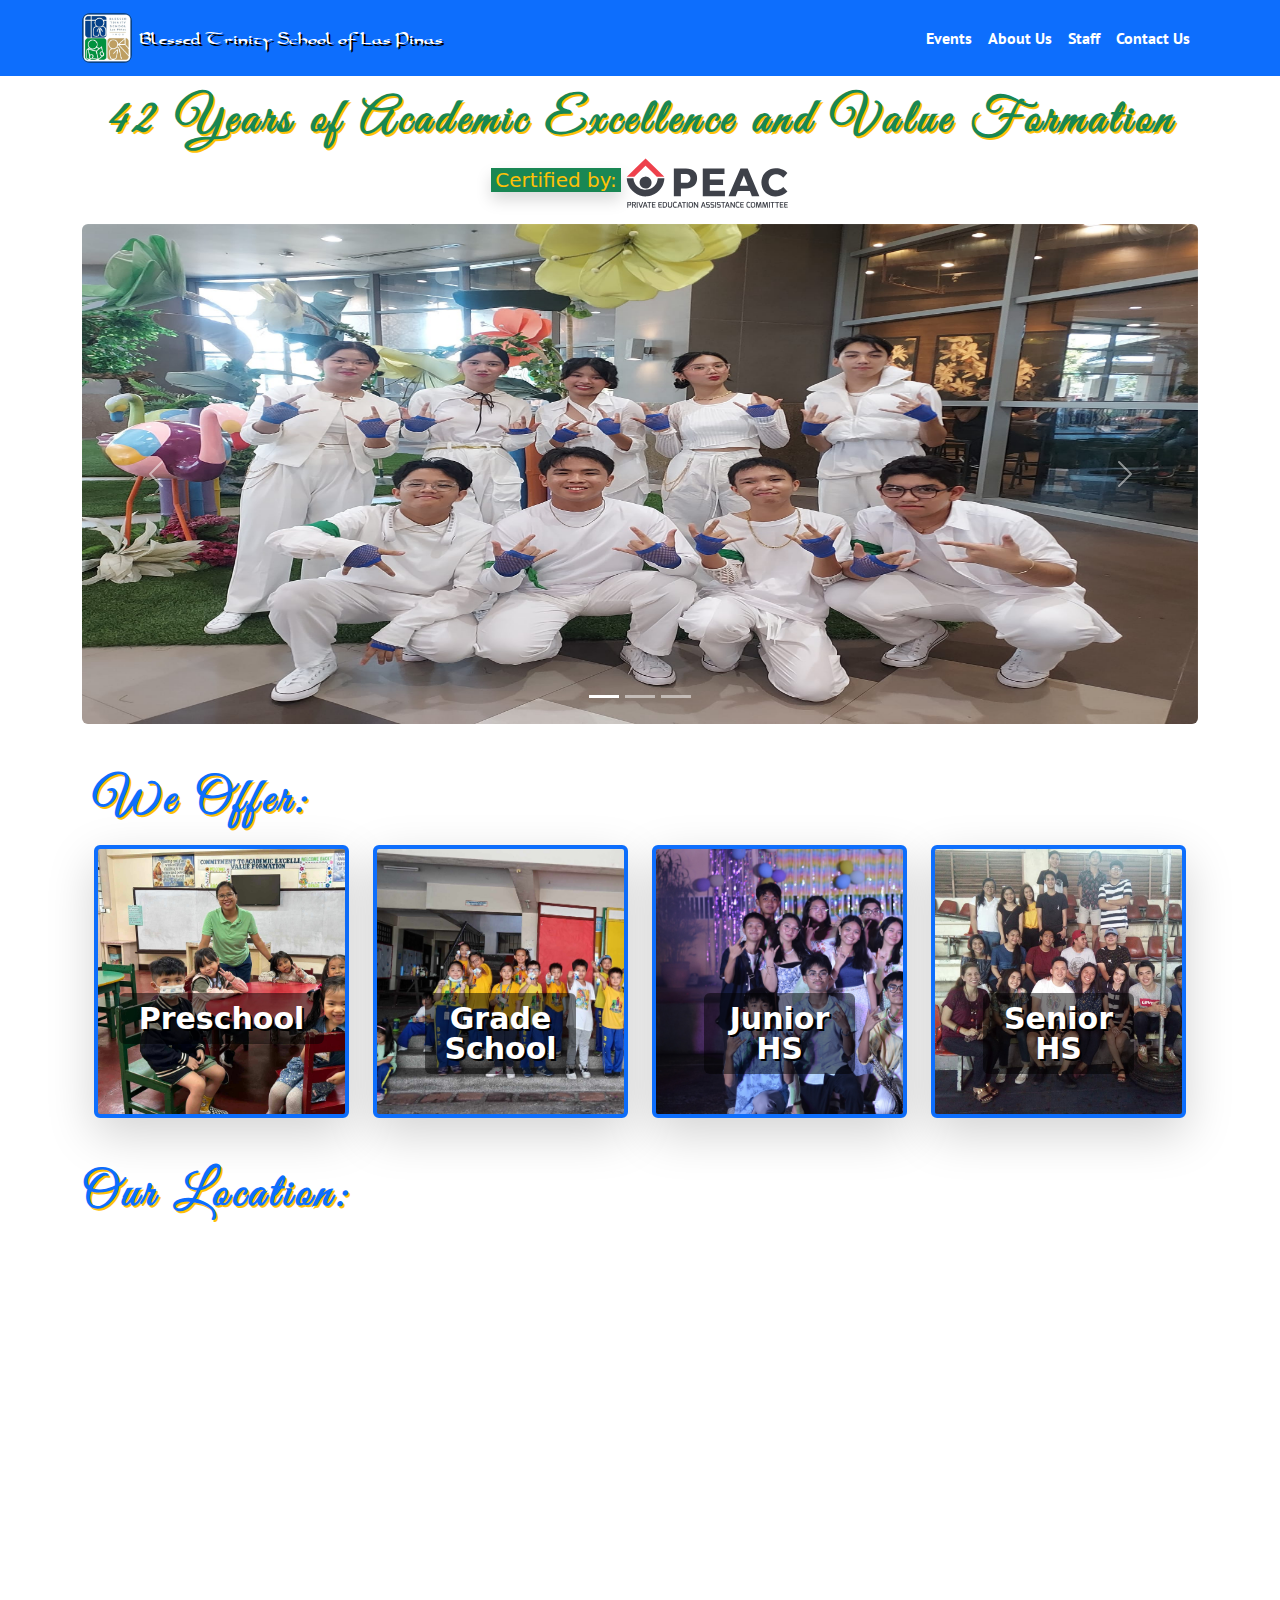
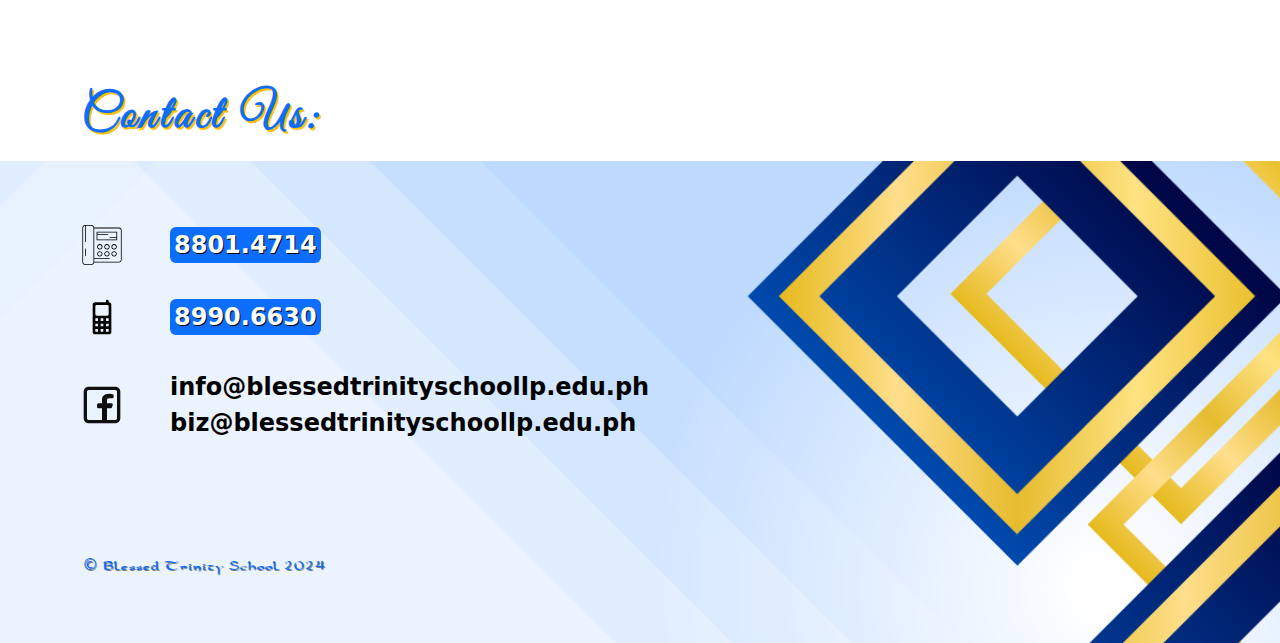
<file: index.html>
<!DOCTYPE html>
<html lang="en">
  <head>
    <meta charset="UTF-8" />
    <meta name="viewport" content="width=device-width, initial-scale=1.0" />
    <title>Learning Never Stops</title>
    <link rel="icon" type="image/x-icon" href="./favicon-16x16.png">
    <link href="https://cdn.jsdelivr.net/npm/bootstrap@5.3.3/dist/css/bootstrap.min.css" rel="stylesheet" integrity="sha384-QWTKZyjpPEjISv5WaRU9OFeRpok6YctnYmDr5pNlyT2bRjXh0JMhjY6hW+ALEwIH" crossorigin="anonymous">
    <link rel="preconnect" href="https://fonts.googleapis.com">
    <link rel="preconnect" href="https://fonts.gstatic.com" crossorigin>
    <link href="https://fonts.googleapis.com/css2?family=PT+Sans:ital,wght@0,400;0,700;1,400;1,700&display=swap" rel="stylesheet">
    <link rel="stylesheet" href="./styles.css" />
  </head>
  <body>
    <section id="navibarfake" class="mb-3">
      <!-- Fake NavBar -->
      <nav class="navbar navbar-expand-md navbar-dark bg-dark">
        <div class="container">
          <a class="navbar-brand" href="#"
            ><img class="rounded-3" src="./images/logo.JPG" height="50" />
            <h1 class="d-inline fs-5">Blessed Trinity School of Las Pinas</h1>
          </a>
          <button
            class="navbar-toggler"
            type="button"
            data-bs-toggle="collapse"
            data-bs-target="#navbarCollapse"
            aria-controls="navbarCollapse"
            aria-expanded="false"
            aria-label="Toggle navigation"
          >
            <span class="navbar-toggler-icon"></span>
          </button>
          <div class="collapse navbar-collapse" id="navbarCollapse">
            <ul class="navbar-nav ms-auto mb-2 mb-md-0">
              <li class="nav-item">
                <a class="nav-link" href="#">Events</a>
              </li>
              <li class="nav-item">
                <a class="nav-link" href="#">About Us</a>
              </li>
              <li class="nav-item">
                <a class="nav-link" href="#">Staff</a>
              </li>
              <li class="nav-item">
                <a class="nav-link" href="#">Contact Us</a>
              </li>
            </ul>
          </div>
        </div>
      </nav>
    </section>
    <section id="navibar" class="mb-3">
      <!-- NavBar -->
      <nav class="navbar navbar-expand-md navbar-dark fixed-top bg-primary">
        <div class="container">
          <a class="navbar-brand" href="/"><img class="rounded-3" src="./images/logo.JPG" height="50">
            <h1 class="d-inline fs-5 h1-shadow" style="font-family:font1;">Blessed Trinity School of Las Pinas</h1>
          </a>
          <button class="navbar-toggler" type="button" data-bs-toggle="collapse" data-bs-target="#navbarCollapse" aria-controls="navbarCollapse" aria-expanded="false" aria-label="Toggle navigation">
            <span class="navbar-toggler-icon"></span>
          </button>
          <div class="collapse navbar-collapse" id="navbarCollapse">
            <ul class="navbar-nav ms-auto mb-2 mb-md-0">
              <li class="nav-item">
                <a class="nav-link h2-title pt-sans-bold" href="./events.html">Events</a>
              </li>
              <li class="nav-item">
                <a class="nav-link h2-title pt-sans-bold " href="./about.html">About Us</a>
              </li>
              <li class="nav-item">
                <a class="nav-link h2-title pt-sans-bold" href="./depts.html">Staff</a>
              </li>
              <li class="nav-item">
                <a class="nav-link h2-title pt-sans-bold" href="#footer">Contact Us</a>
              </li>
            </ul>
          </div>
        </div>
      </nav>
    </section>
    <section id="title" class="mt-3 mb-5">
      <!-- title -->
      <div class="container px-4 mb-3 text-center">
        <h2 class="display-5 fw-bold text-body-emphasis align-items-center font-prime2 h2-title-span">
  42 Years of Academic Excellence and Value Formation
</h2>
<div>
  <h2 class="text-warning fs-5 text-bg-success d-inline-flex px-1 shadow">Certified by:</h2>
<img class="" src="./images/PEAC_logo.svg" height="50">
</div>
</div>
<div id="myCarousel" class="container carousel slide mb-6" data-bs-ride="carousel">
  <div class="carousel-indicators">
    <button type="button" data-bs-target="#myCarousel" data-bs-slide-to="0" class="active" aria-label="Slide 1" aria-current="true"></button>
    <button type="button" data-bs-target="#myCarousel" data-bs-slide-to="1" aria-label="Slide 2" class=""></button>
    <button type="button" data-bs-target="#myCarousel" data-bs-slide-to="2" aria-label="Slide 3" class=""></button>
  </div>
  <div class="carousel-inner rounded-2">
    <div class="carousel-item active">
      <img src="./images/ALPPS _Pop_Dance.jpg" class="w-100" height="500px">      
    </div>
    <div class="carousel-item">
      <img src="./images/alumni-college-grads-2024.jpg" class="w-100" height="500px">
    </div>
    <div class="carousel-item">
      <img src="./images/ALPPS_2023_2024.jpg" class="w-100" height="500px">
    </div>
  </div>
  <button class="carousel-control-prev" type="button" data-bs-target="#myCarousel" data-bs-slide="prev">
    <span class="carousel-control-prev-icon" aria-hidden="true"></span>
    <span class="visually-hidden">Previous</span>
  </button>
  <button class="carousel-control-next" type="button" data-bs-target="#myCarousel" data-bs-slide="next">
    <span class="carousel-control-next-icon" aria-hidden="true"></span>
    <span class="visually-hidden">Next</span>
  </button>
</div>     
    </section>
    
    <section id="features">
      <!-- features -->
      <div class="container px-4 pb-5" id="custom-cards">
        <h2 class="font-prime2 text-primary fw-bold display-5 h1-shadow mb-3" style="text-shadow:2px 2px #ffc107;">We Offer:</h2>

        <div class="row row-cols-1 row-cols-lg-4 row-cols-sm-12 align-items-stretch g-4">
          <div class="col">
            <div
              class="card card-cover h-100 overflow-hidden text-bg-dark rounded-2 shadow-lg img-cards border-primary border-4"
              style="background-image: url('./images/preschool.jpg')"
            >
              <div
                class="d-flex flex-column h-100 p-5 pb-3 text-white text-shadow-1 align-items-center">
                <h3 class="pt-5 mt-5 mb-4 display-6 lh-1 fw-bold h1-shadow"><span class="badge text-wrap text-white" style="background:rgba(0, 0, 0, .5);">Preschool</span></h3>
              </div>
            </div>
          </div>

          <div class="col">
            <div
              class="card card-cover h-100 overflow-hidden text-bg-dark rounded-2 shadow-lg img-cards border-primary border-4"
              style="background-image: url('./images/grade_school.jpg')"
            >
              <div
                class="d-flex flex-column h-100 p-5 pb-3 text-white text-shadow-1 align-items-center"
              >
                <h3 class="pt-5 mt-5 mb-4 display-6 lh-1 fw-bold h1-shadow">
                  <span class="badge text-wrap text-white" style="background:rgba(0, 0, 0, .5);">
                  Grade School
                </span>
                </h3>
              </div>
            </div>
          </div>

          <div class="col">
            <div
              class="card card-cover h-100 overflow-hidden text-bg-dark rounded-2 shadow-lg img-cards border-primary border-4"
              style="background-image: url('./images/jhs.jpg');">
              <div
                class="start-0 d-flex flex-column h-100 p-5 pb-3 text-white text-shadow-1 align-items-center"
              >
                <h3 class="card-title pt-5 mt-5 mb-4 display-6 lh-1 fw-bold h1-shadow">
                  <span class="badge text-wrap text-white" style="background:rgba(0, 0, 0, .5);">Junior HS</span>
                </h3>
              </div>                            
            </div>
            
          </div>

          <div class="col">
            <div
              class="card card-cover h-100 overflow-hidden text-bg-dark rounded-2 shadow-lg img-cards border-primary border-4"
              style="background-image: url('./images/shs.jpg')"
            >
              <div
                class="d-flex flex-column h-100 p-5 pb-3 text-white text-shadow-1 align-items-center"
              >
                <h3 class="pt-5 mt-5 mb-4 display-6 lh-1 fw-bold h1-shadow">
                  <span class="badge text-wrap text-white" style="background:rgba(0, 0, 0, .5);">Senior HS</span>
                </h3>
              </div>
            </div>
          </div>
        </div>
      </div>
    </section>
    <section id="gmap">
      <!-- gmap -->
       <div class="container">
        <h2 class="font-prime2 text-primary fw-bold display-5 h1-shadow" style="text-shadow:2px 2px #ffc107;">Our Location:</h2>
        <div class="row mt-3">
          <div class="container col align-items-center">
            <iframe class="d-block mx-auto rounded-1" src="https://www.google.com/maps/embed?pb=!1m18!1m12!1m3!1d3864.128311016793!2d121.00884617383794!3d14.419765981481001!2m3!1f0!2f0!3f0!3m2!1i1024!2i768!4f13.1!3m3!1m2!1s0x3397d1bff5d83141%3A0xc9498a88c9fa409!2sBlessed%20Trinity%20School%20of%20Las%20Pi%C3%B1as%2C%20Inc.!5e0!3m2!1sen!2sph!4v1726597372740!5m2!1sen!2sph" style="border:0;width:100%;height:400px;" allowfullscreen="" loading="lazy" referrerpolicy="no-referrer-when-downgrade"></iframe>
          </div>
        </div>
       </div>
    </section>
    <h2 class="container font-prime2 text-primary fw-bold display-5 h1-shadow mt-5" style="text-shadow:2px 2px #ffc107;">Contact Us:</h2>
    <section id="footer" class="footer-bg-img mt-3">
      <!-- footer -->      
      <div class="container pt-5">        
        <footer class="d-flex align-items-center pb-3 pt-3">
          <a class="d-flex align-items-center text-body-emphasis text-decoration-none">
            <img src="./images/landline.svg" height="40">
            <span class="fs-4 ms-5  bg-primary fw-bold contact-numbers px-1 rounded-2">8801.4714</span>
          </a>
        </footer>
        <footer class="d-flex align-items-center pb-3 pt-3">
          <a class="d-flex align-items-center text-body-emphasis text-decoration-none">
            <img src="./images/mobile.svg" height="40">
            <span class="fs-4 ms-5 bg-primary fw-bold contact-numbers px-1 rounded-2">8990.6630</span>
          </a>
        </footer>
        <footer class="d-flex align-items-center pb-3 pt-3">
          <a href="https://www.facebook.com/blessedtrinitylp" class="d-flex flex-wrap align-items-center text-body-emphasis text-decoration-none">
            
            <img class="d-flex flex-shrink-1 pe-5" src="./images/facebook.svg" height="40">
            <div class="">
            <span class="fs-4 d-block fw-bold contact-links d-flex flex-shrink-1">info@blessedtrinityschoollp.edu.ph</span>
            <span class="fs-4 fw-bold contact-links d-flex flex-shrink-1">biz@blessedtrinityschoollp.edu.ph</span>
            </div>
          </a>
        </footer>
        <footer class="row row-cols-1 row-cols-sm-2 row-cols-md-12 py-5 mt-5">
          <div class="col">
            <p class="text-body-secondary" style="color:#0d6efd !important;text-shadow:1px 1px rgb(128,128,128);">© <span class="font-prime1" style="text-shadow:1px 1px rgb(128,128,128);">Blessed Trinity School 2024</span></p>
          </div>          
      </div>
    </section>
    <!-- scripting portion -->
    <script src="https://cdn.jsdelivr.net/npm/bootstrap@5.3.3/dist/js/bootstrap.bundle.min.js" integrity="sha384-YvpcrYf0tY3lHB60NNkmXc5s9fDVZLESaAA55NDzOxhy9GkcIdslK1eN7N6jIeHz" crossorigin="anonymous"></script>
  </body>
</html>
</file>
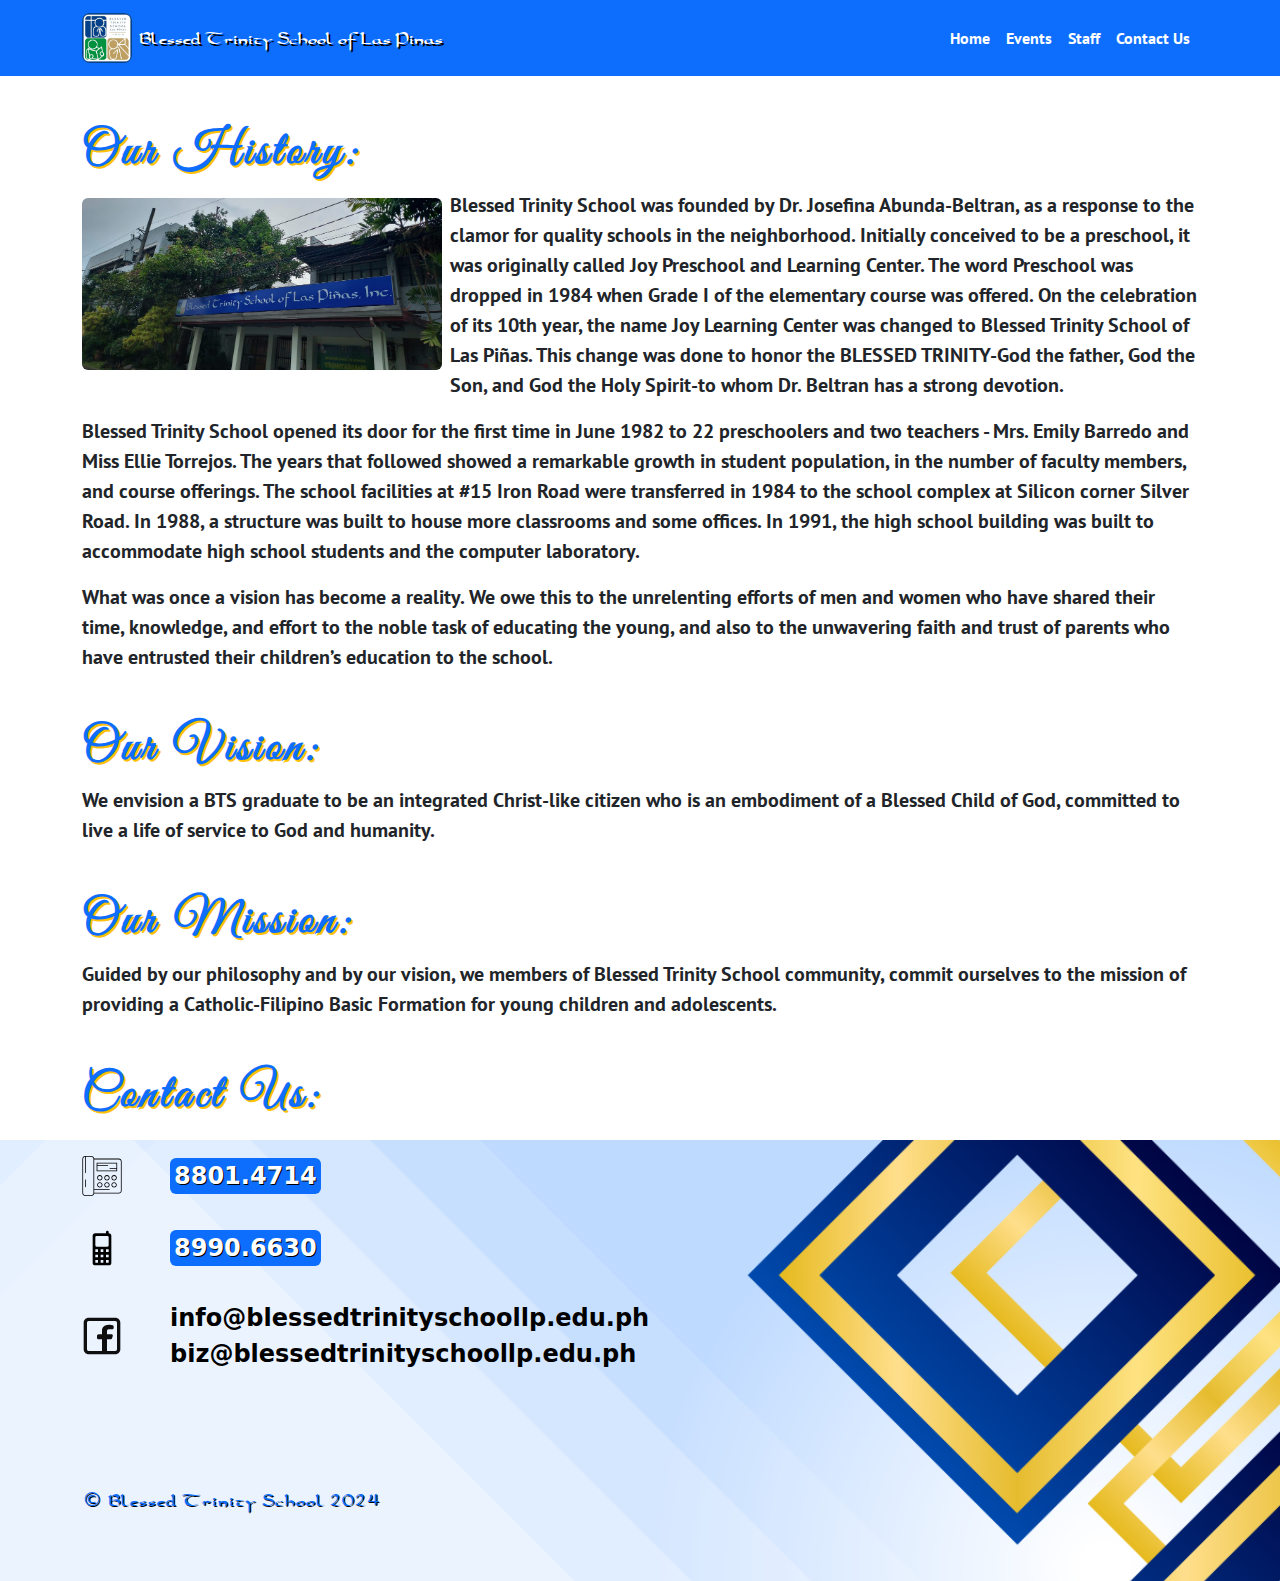
<file: about.html>
<!DOCTYPE html>
<html lang="en">
  <head>
    <meta charset="UTF-8" />
    <meta name="viewport" content="width=device-width, initial-scale=1.0" />
    <title>Document</title>
    <link rel="icon" type="image/x-icon" href="./favicon-16x16.png">
    <link href="https://cdn.jsdelivr.net/npm/bootstrap@5.3.3/dist/css/bootstrap.min.css" rel="stylesheet" integrity="sha384-QWTKZyjpPEjISv5WaRU9OFeRpok6YctnYmDr5pNlyT2bRjXh0JMhjY6hW+ALEwIH" crossorigin="anonymous">
    <link rel="preconnect" href="https://fonts.googleapis.com">
    <link rel="preconnect" href="https://fonts.gstatic.com" crossorigin>
    <link href="https://fonts.googleapis.com/css2?family=PT+Sans:ital,wght@0,400;0,700;1,400;1,700&display=swap" rel="stylesheet">
    <link rel="stylesheet" href="./styles.css" />
  </head>
  <body>
    <section id="navibarfake" class="mb-3">
      <!-- Fake NavBar -->
      <nav class="navbar navbar-expand-md navbar-dark bg-primary">
        <div class="container">
          <a class="navbar-brand" href="/"
            ><img class="rounded-3" src="./images/logo.JPG" height="50" />
            <h1 class="d-inline fs-5 h1-shadow" style="font-family: font1">
              Blessed Trinity School of Las Pinas
            </h1>
          </a>
          <button
            class="navbar-toggler"
            type="button"
            data-bs-toggle="collapse"
            data-bs-target="#navbarCollapse"
            aria-controls="navbarCollapse"
            aria-expanded="false"
            aria-label="Toggle navigation"
          >
            <span class="navbar-toggler-icon"></span>
          </button>
          <div class="collapse navbar-collapse" id="navbarCollapse">
            <ul class="navbar-nav ms-auto mb-2 mb-md-0">
              <li class="nav-item">
                <a class="nav-link h2-title fw-bold pt-sans-bold" href="#">Home</a>
              </li>
              <li class="nav-item">
                <a class="nav-link h2-title fw-bold pt-sans-bold " href="./about.html"
                  >Events</a
                >
              </li>
              <li class="nav-item">
                <a class="nav-link h2-title fw-bold pt-sans-bold " href="#">Staff</a>
              </li>
              <li class="nav-item">
                <a class="nav-link h2-title fw-bold pt-sans-bold" href="#footer"
                  >Contact Us</a
                >
              </li>
            </ul>
          </div>
        </div>
      </nav>
    </section>
    <section id="navibar" class="mb-3">
      <!-- NavBar -->
      <nav class="navbar navbar-expand-md navbar-dark fixed-top bg-primary">
        <div class="container">
          <a class="navbar-brand" href="./index.html"
            ><img class="rounded-3" src="./images/logo.JPG" height="50" />
            <h1 class="d-inline fs-5 h1-shadow" style="font-family: font1">
              Blessed Trinity School of Las Pinas
            </h1>
          </a>
          <button
            class="navbar-toggler"
            type="button"
            data-bs-toggle="collapse"
            data-bs-target="#navbarCollapse"
            aria-controls="navbarCollapse"
            aria-expanded="false"
            aria-label="Toggle navigation"
          >
            <span class="navbar-toggler-icon"></span>
          </button>
          <div class="collapse navbar-collapse" id="navbarCollapse">
            <ul class="navbar-nav ms-auto mb-2 mb-md-0">
              <li class="nav-item">
                <a class="nav-link h2-title pt-sans-bold" href="/index.html">Home</a>
              </li>
              <li class="nav-item">
                <a class="nav-link h2-title pt-sans-bold" href="./events.html">Events</a>
              </li>
              <li class="nav-item">
                <a class="nav-link h2-title pt-sans-bold" href="./depts.html">Staff</a>
              </li>
              <li class="nav-item">
                <a class="nav-link h2-title pt-sans-bold" href="#footer"
                  >Contact Us</a
                >
              </li>
            </ul>
          </div>
        </div>
      </nav>
    </section>
    <section id="history" class="mb-5">
      <!-- History -->
      <div class="container">
        <h1 class="font-prime2 text-primary fw-bold display-5 mt-5" style="text-shadow:2px 2px #ffc107;">Our History:</h1>
        
        <img class="float-start my-2 me-2 rounded-2" src="./images/cover1.jpg" style="max-width:360px; height:auto;">
        <p class="lead fw-bold pt-sans-regular">Blessed Trinity School was founded by Dr. Josefina Abunda-Beltran, as a response to the clamor for quality schools in the neighborhood. Initially conceived to be a preschool, it was originally called Joy Preschool and Learning Center. The word Preschool was dropped in 1984 when Grade I of the elementary course was offered. On the celebration of its 10th year, the name Joy Learning Center was changed to Blessed Trinity School of Las Piñas. This change was done to honor the BLESSED TRINITY-God the father, God the Son, and God the Holy Spirit-to whom Dr. Beltran has a strong devotion.</p>
      
      <p class="lead fw-bold pt-sans-regular">Blessed Trinity School opened its door for the first time in June 1982 to 22 preschoolers and two teachers - Mrs. Emily Barredo and Miss Ellie Torrejos. The years that followed showed a remarkable growth in student population, in the number of faculty members, and course offerings. The school facilities at #15 Iron Road were transferred in 1984 to the school complex at Silicon corner Silver Road. In 1988, a structure was built to house more classrooms and some offices. In 1991, the high school building was built to accommodate high school students and the computer laboratory.</p>
        <p class="lead fw-bold pt-sans-regular">What was once a vision has become a reality. We owe this to the unrelenting efforts of men and women who have shared their time, knowledge, and effort to the noble task of educating the young, and also to the unwavering faith and trust of parents who have entrusted their children’s education to the school.</p>
      </div>      
    </section>

<section id="vision" class="mb-5">
  <!-- Vision -->
<div class="container">
  <h2 class="font-prime2 text-primary fw-bold display-5" style="text-shadow:2px 2px #ffc107;">Our Vision:</h2>
    <p class="lead fw-bold pt-sans-regular">We envision a BTS graduate to be an integrated Christ-like citizen who is an embodiment of a Blessed Child of God, committed to live a life of service to God and humanity.</p>
  </div>
</section>

<section id="mission" class="mb-5"></section>
  <!-- Mission -->
<div class="container">
  <h2 class="font-prime2 text-primary fw-bold display-5" style="text-shadow:2px 2px #ffc107;">Our Mission:</h2>
    <p class="lead fw-bold pt-sans-regular">Guided by our philosophy and by our vision, we members of Blessed Trinity School community, commit ourselves to the mission of providing a Catholic-Filipino Basic Formation for young children and adolescents.</p>
  </div>
</section>

    <h2 class="container font-prime2 text-primary fw-bold display-5 h1-shadow mt-5" style="text-shadow:2px 2px #ffc107;">Contact Us:</h2>
    <section id="footer" class="footer-bg-img mt-3">
      <!-- footer -->      
      <div class="container">        
        <footer class="d-flex align-items-center pb-3 pt-3">
          <a class="d-flex align-items-center text-body-emphasis text-decoration-none">
            <img src="./images/landline.svg" height="40">
            <span class="fs-4 ms-5  bg-primary fw-bold contact-numbers px-1 rounded-2">8801.4714</span>
          </a>
        </footer>
        <footer class="d-flex align-items-center pb-3 pt-3">
          <a class="d-flex align-items-center text-body-emphasis text-decoration-none">
            <img src="./images/mobile.svg" height="40">
            <span class="fs-4 ms-5 bg-primary fw-bold contact-numbers px-1 rounded-2">8990.6630</span>
          </a>
        </footer>
        <footer class="d-flex align-items-center pb-3 pt-3">
          <a href="https://www.facebook.com/blessedtrinitylp" class="d-flex flex-wrap align-items-center text-body-emphasis text-decoration-none">
            
            <img class="d-flex flex-shrink-1 pe-5" src="./images/facebook.svg" height="40">
            <div class="">
            <span class="fs-4 d-block fw-bold contact-links d-flex flex-shrink-1">info@blessedtrinityschoollp.edu.ph</span>
            <span class="fs-4 fw-bold contact-links d-flex flex-shrink-1">biz@blessedtrinityschoollp.edu.ph</span>
            </div>
          </a>
        </footer>
        <footer class="row row-cols-1 row-cols-sm-2 row-cols-md-12 py-5 mt-5">
          <div class="col">
            <p class="lead" style="color:#0d6efd !important; text-shadow: 1px 1px black;">© <span class="font-prime1">Blessed Trinity School 2024</span></p>
          </div>          
      </div>
    </section>
        <!-- scripting portion -->
        <script src="https://cdn.jsdelivr.net/npm/bootstrap@5.3.3/dist/js/bootstrap.bundle.min.js" integrity="sha384-YvpcrYf0tY3lHB60NNkmXc5s9fDVZLESaAA55NDzOxhy9GkcIdslK1eN7N6jIeHz" crossorigin="anonymous"></script>
  </body>
</html>
</file>
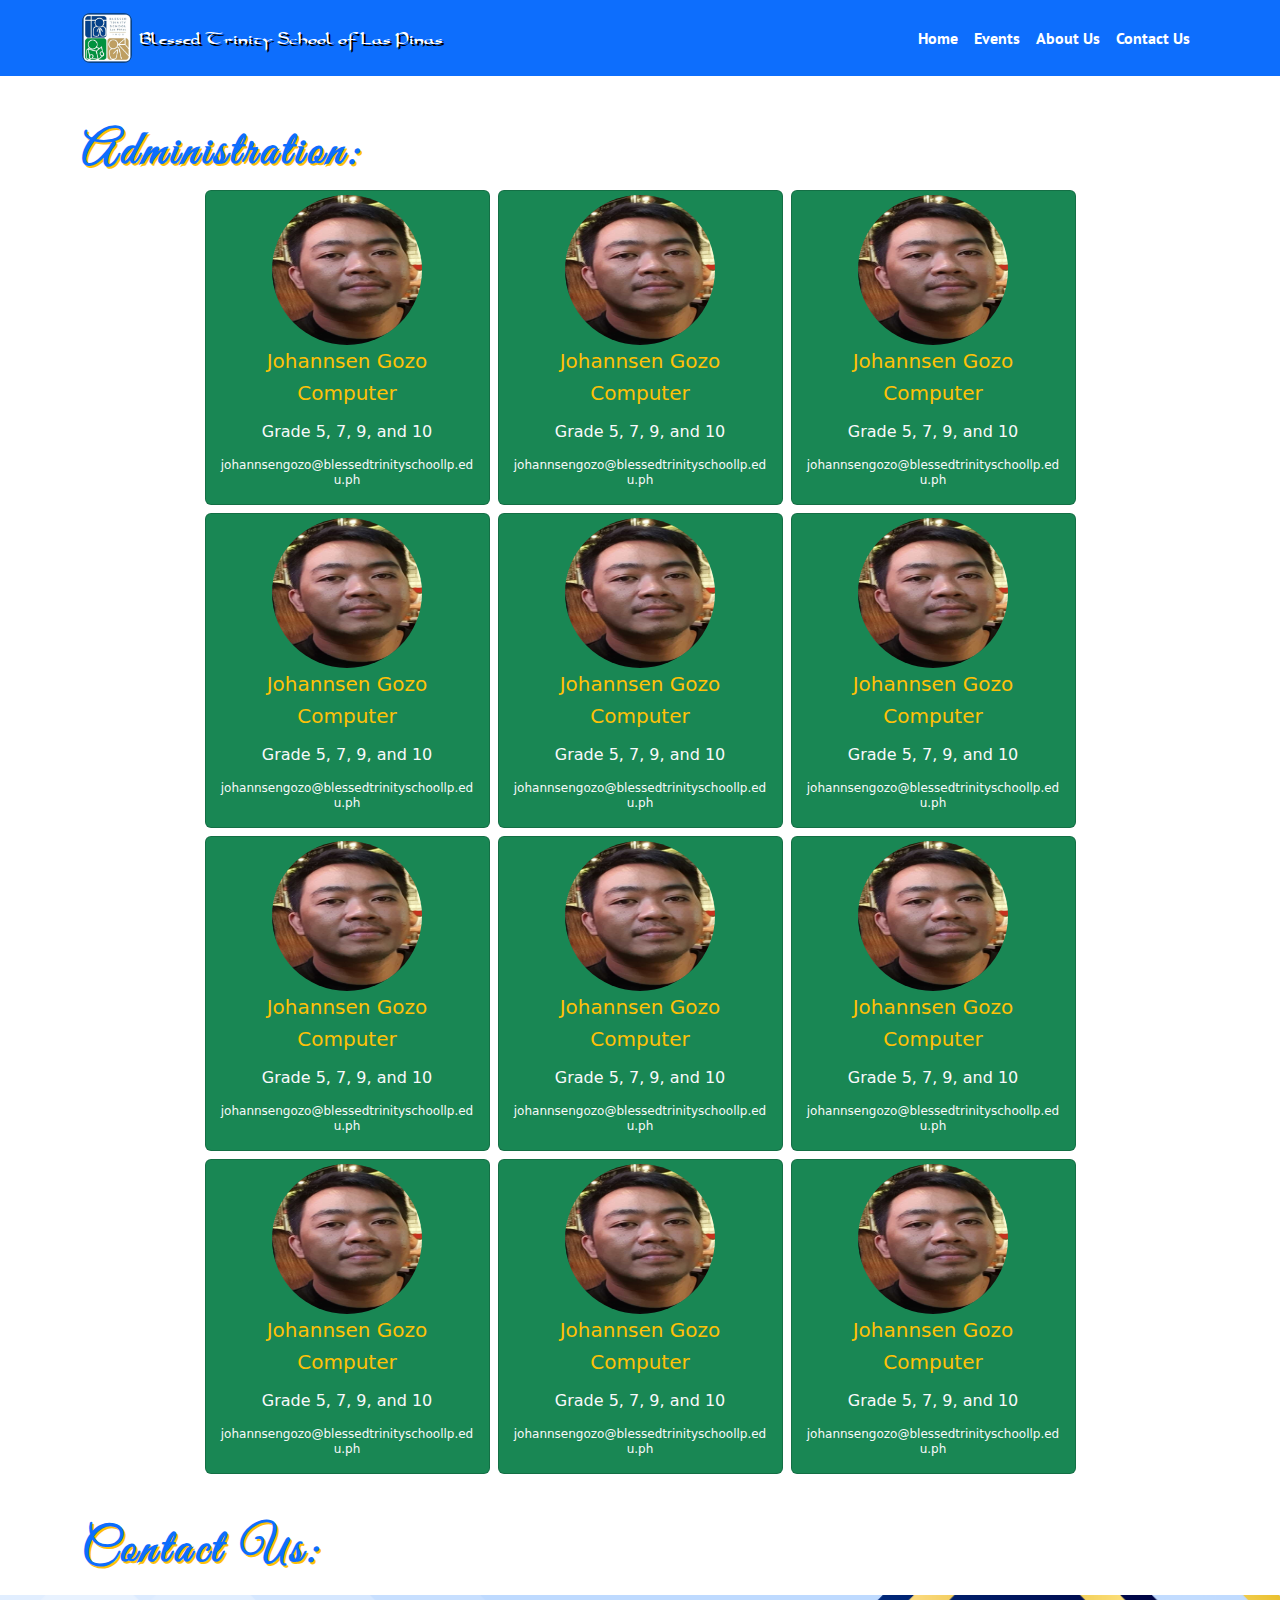
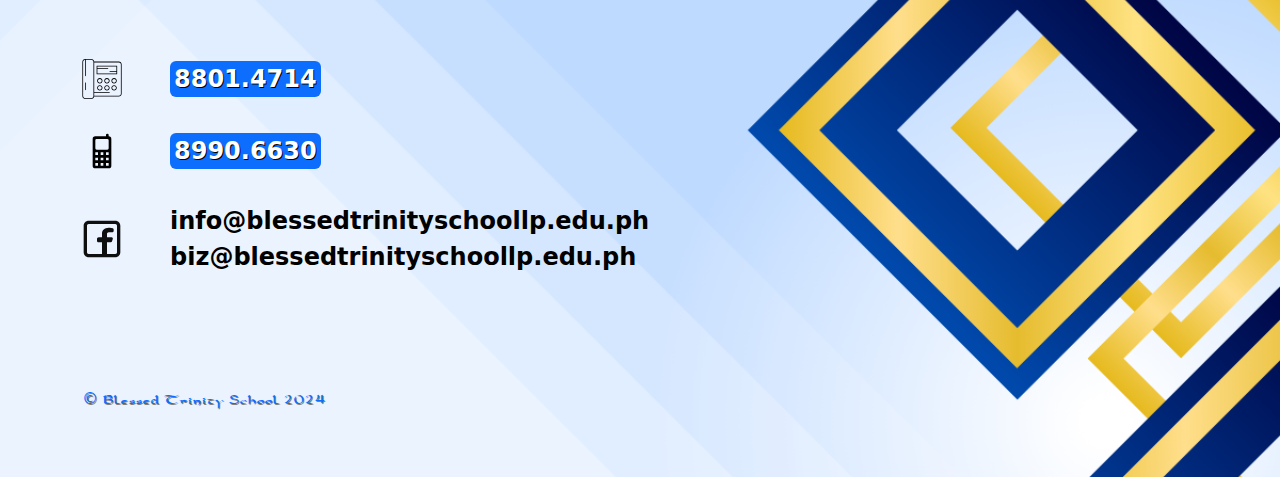
<file: admin.html>
<!DOCTYPE html>
<html lang="en">
  <head>
    <meta charset="UTF-8" />
    <meta name="viewport" content="width=device-width, initial-scale=1.0" />
    <title>Learning Never Stops</title>
    <link rel="icon" type="image/x-icon" href="./favicon-16x16.png">
    <link
      href="https://cdn.jsdelivr.net/npm/bootstrap@5.3.3/dist/css/bootstrap.min.css"
      rel="stylesheet"
      integrity="sha384-QWTKZyjpPEjISv5WaRU9OFeRpok6YctnYmDr5pNlyT2bRjXh0JMhjY6hW+ALEwIH"
      crossorigin="anonymous"
    />
    <link rel="preconnect" href="https://fonts.googleapis.com" />
    <link rel="preconnect" href="https://fonts.gstatic.com" crossorigin />
    <link
      href="https://fonts.googleapis.com/css2?family=PT+Sans:ital,wght@0,400;0,700;1,400;1,700&display=swap"
      rel="stylesheet"
    />
    <link rel="stylesheet" href="./styles.css" />
  </head>
  <body>
    <section id="navibarfake" class="mb-3">
      <!-- Fake NavBar -->
      <nav class="navbar navbar-expand-md navbar-dark bg-dark">
        <div class="container">
          <a class="navbar-brand" href="#"
            ><img class="rounded-3" src="./images/logo.JPG" height="50" />
            <h1 class="d-inline fs-5">Blessed Trinity School of Las Pinas</h1>
          </a>
          <button
            class="navbar-toggler"
            type="button"
            data-bs-toggle="collapse"
            data-bs-target="#navbarCollapse"
            aria-controls="navbarCollapse"
            aria-expanded="false"
            aria-label="Toggle navigation"
          >
            <span class="navbar-toggler-icon"></span>
          </button>
          <div class="collapse navbar-collapse" id="navbarCollapse">
            <ul class="navbar-nav ms-auto mb-2 mb-md-0">
              <li class="nav-item">
                <a class="nav-link" href="#">Events</a>
              </li>
              <li class="nav-item">
                <a class="nav-link" href="#">About Us</a>
              </li>
              <li class="nav-item">
                <a class="nav-link" href="#">Staff</a>
              </li>
              <li class="nav-item">
                <a class="nav-link" href="#">Contact Us</a>
              </li>
            </ul>
          </div>
        </div>
      </nav>
    </section>
    <section id="navibar" class="mb-3">
      <!-- NavBar -->
      <nav class="navbar navbar-expand-md navbar-dark fixed-top bg-primary">
        <div class="container">
          <a class="navbar-brand" href="/"
            ><img class="rounded-3" src="./images/logo.JPG" height="50" />
            <h1 class="d-inline fs-5 h1-shadow" style="font-family: font1">
              Blessed Trinity School of Las Pinas
            </h1>
          </a>
          <button
            class="navbar-toggler"
            type="button"
            data-bs-toggle="collapse"
            data-bs-target="#navbarCollapse"
            aria-controls="navbarCollapse"
            aria-expanded="false"
            aria-label="Toggle navigation"
          >
            <span class="navbar-toggler-icon"></span>
          </button>
          <div class="collapse navbar-collapse" id="navbarCollapse">
            <ul class="navbar-nav ms-auto mb-2 mb-md-0">
              <li class="nav-item">
                <a class="nav-link h2-title pt-sans-bold" href="./index.html"
                  >Home</a
                >
              </li>
              <li class="nav-item">
                <a class="nav-link h2-title pt-sans-bold" href="./events.html">Events</a>
              </li>
              <li class="nav-item">
                <a class="nav-link h2-title pt-sans-bold" href="./about.html"
                  >About Us</a
                >
              </li>
              <li class="nav-item">
                <a class="nav-link h2-title pt-sans-bold" href="#footer"
                  >Contact Us</a
                >
              </li>
            </ul>
          </div>
        </div>
      </nav>
    </section>
    <!-- cards -->
    <h1 class="container font-prime2 text-primary fw-bold display-5 h1-shadow mt-5" style="text-shadow:2px 2px #ffc107;">Administration:</h1>
    <div class="container" style="height: auto">
      <div class="row gap-2 justify-content-center lh-sm">
        <div class="col-lg-3 col-md-4 col-sm-6 card text-center d-flex bg-success text-light">
          <img
            src="./employees/SirSen.PNG"
            class="rounded-circle my-1 mx-auto"
            style="width:150px;height:150px;"
          />
          <h2 class="fs-5 text-warning">Johannsen Gozo</h2>
          <p class="lead text-warning">Computer</p>
          <p>Grade 5, 7, 9, and 10</p>
          <p class="d-flex flex-column" style="font-size:0.75rem">
            johannsengozo@blessedtrinityschoollp.edu.ph
          </p>
        </div>

        <div class="col-lg-3 col-md-4 col-sm-6 card text-center d-flex bg-success text-light">
            <img
              src="./employees/SirSen.PNG"
              class="rounded-circle my-1 mx-auto"
              style="width:150px;height:150px;"
            />
            <h2 class="fs-5 text-warning">Johannsen Gozo</h2>
            <p class="lead text-warning">Computer</p>
            <p>Grade 5, 7, 9, and 10</p>
            <p class="d-flex flex-column" style="font-size:0.75rem">
              johannsengozo@blessedtrinityschoollp.edu.ph
            </p>
          </div>
          <div class="col-lg-3 col-md-4 col-sm-6 card text-center d-flex bg-success text-light">
            <img
              src="./employees/SirSen.PNG"
              class="rounded-circle my-1 mx-auto"
              style="width:150px;height:150px;"
            />
            <h2 class="fs-5 text-warning">Johannsen Gozo</h2>
            <p class="lead text-warning">Computer</p>
            <p>Grade 5, 7, 9, and 10</p>
            <p class="d-flex flex-column" style="font-size:0.75rem">
              johannsengozo@blessedtrinityschoollp.edu.ph
            </p>
          </div>
          <div class="col-lg-3 col-md-4 col-sm-6 card text-center d-flex bg-success text-light">
            <img
              src="./employees/SirSen.PNG"
              class="rounded-circle my-1 mx-auto"
              style="width:150px;height:150px;"
            />
            <h2 class="fs-5 text-warning">Johannsen Gozo</h2>
            <p class="lead text-warning">Computer</p>
            <p>Grade 5, 7, 9, and 10</p>
            <p class="d-flex flex-column" style="font-size:0.75rem">
              johannsengozo@blessedtrinityschoollp.edu.ph
            </p>
          </div>
          <div class="col-lg-3 col-md-4 col-sm-6 card text-center d-flex bg-success text-light">
            <img
              src="./employees/SirSen.PNG"
              class="rounded-circle my-1 mx-auto"
              style="width:150px;height:150px;"
            />
            <h2 class="fs-5 text-warning">Johannsen Gozo</h2>
            <p class="lead text-warning">Computer</p>
            <p>Grade 5, 7, 9, and 10</p>
            <p class="d-flex flex-column" style="font-size:0.75rem">
              johannsengozo@blessedtrinityschoollp.edu.ph
            </p>
          </div>
          <div class="col-lg-3 col-md-4 col-sm-6 card text-center d-flex bg-success text-light">
            <img
              src="./employees/SirSen.PNG"
              class="rounded-circle my-1 mx-auto"
              style="width:150px;height:150px;"
            />
            <h2 class="fs-5 text-warning">Johannsen Gozo</h2>
            <p class="lead text-warning">Computer</p>
            <p>Grade 5, 7, 9, and 10</p>
            <p class="d-flex flex-column" style="font-size:0.75rem">
              johannsengozo@blessedtrinityschoollp.edu.ph
            </p>
          </div>
          <div class="col-lg-3 col-md-4 col-sm-6 card text-center d-flex bg-success text-light">
            <img
              src="./employees/SirSen.PNG"
              class="rounded-circle my-1 mx-auto"
              style="width:150px;height:150px;"
            />
            <h2 class="fs-5 text-warning">Johannsen Gozo</h2>
            <p class="lead text-warning">Computer</p>
            <p>Grade 5, 7, 9, and 10</p>
            <p class="d-flex flex-column" style="font-size:0.75rem">
              johannsengozo@blessedtrinityschoollp.edu.ph
            </p>
          </div>
          <div class="col-lg-3 col-md-4 col-sm-6 card text-center d-flex bg-success text-light">
            <img
              src="./employees/SirSen.PNG"
              class="rounded-circle my-1 mx-auto"
              style="width:150px;height:150px;"
            />
            <h2 class="fs-5 text-warning">Johannsen Gozo</h2>
            <p class="lead text-warning">Computer</p>
            <p>Grade 5, 7, 9, and 10</p>
            <p class="d-flex flex-column" style="font-size:0.75rem">
              johannsengozo@blessedtrinityschoollp.edu.ph
            </p>
          </div>
          <div class="col-lg-3 col-md-4 col-sm-6 card text-center d-flex bg-success text-light">
            <img
              src="./employees/SirSen.PNG"
              class="rounded-circle my-1 mx-auto"
              style="width:150px;height:150px;"
            />
            <h2 class="fs-5 text-warning">Johannsen Gozo</h2>
            <p class="lead text-warning">Computer</p>
            <p>Grade 5, 7, 9, and 10</p>
            <p class="d-flex flex-column" style="font-size:0.75rem">
              johannsengozo@blessedtrinityschoollp.edu.ph
            </p>
          </div>
          <div class="col-lg-3 col-md-4 col-sm-6 card text-center d-flex bg-success text-light">
            <img
              src="./employees/SirSen.PNG"
              class="rounded-circle my-1 mx-auto"
              style="width:150px;height:150px;"
            />
            <h2 class="fs-5 text-warning">Johannsen Gozo</h2>
            <p class="lead text-warning">Computer</p>
            <p>Grade 5, 7, 9, and 10</p>
            <p class="d-flex flex-column" style="font-size:0.75rem">
              johannsengozo@blessedtrinityschoollp.edu.ph
            </p>
          </div>
          <div class="col-lg-3 col-md-4 col-sm-6 card text-center d-flex bg-success text-light">
            <img
              src="./employees/SirSen.PNG"
              class="rounded-circle my-1 mx-auto"
              style="width:150px;height:150px;"
            />
            <h2 class="fs-5 text-warning">Johannsen Gozo</h2>
            <p class="lead text-warning">Computer</p>
            <p>Grade 5, 7, 9, and 10</p>
            <p class="d-flex flex-column" style="font-size:0.75rem">
              johannsengozo@blessedtrinityschoollp.edu.ph
            </p>
          </div>
          <div class="col-lg-3 col-md-4 col-sm-6 card text-center d-flex bg-success text-light">
            <img
              src="./employees/SirSen.PNG"
              class="rounded-circle my-1 mx-auto"
              style="width:150px;height:150px;"
            />
            <h2 class="fs-5 text-warning">Johannsen Gozo</h2>
            <p class="lead text-warning">Computer</p>
            <p>Grade 5, 7, 9, and 10</p>
            <p class="d-flex flex-column" style="font-size:0.75rem">
              johannsengozo@blessedtrinityschoollp.edu.ph
            </p>
          </div>
                                  
      </div>
    </div>

    <h2 class="container font-prime2 text-primary fw-bold display-5 h1-shadow mt-5" style="text-shadow:2px 2px #ffc107;">Contact Us:</h2>
    <section id="footer" class="footer-bg-img mt-3">
      <!-- footer -->      
      <div class="container pt-5">        
        <footer class="d-flex align-items-center pb-3 pt-3">
          <a class="d-flex align-items-center text-body-emphasis text-decoration-none">
            <img src="./images/landline.svg" height="40">
            <span class="fs-4 ms-5  bg-primary fw-bold contact-numbers px-1 rounded-2">8801.4714</span>
          </a>
        </footer>
        <footer class="d-flex align-items-center pb-3 pt-3">
          <a class="d-flex align-items-center text-body-emphasis text-decoration-none">
            <img src="./images/mobile.svg" height="40">
            <span class="fs-4 ms-5 bg-primary fw-bold contact-numbers px-1 rounded-2">8990.6630</span>
          </a>
        </footer>
        <footer class="d-flex align-items-center pb-3 pt-3">
          <a href="https://www.facebook.com/blessedtrinitylp" class="d-flex flex-wrap align-items-center text-body-emphasis text-decoration-none">
            
            <img class="d-flex flex-shrink-1 pe-5" src="./images/facebook.svg" height="40">
            <div class="">
            <span class="fs-4 d-block fw-bold contact-links d-flex flex-shrink-1">info@blessedtrinityschoollp.edu.ph</span>
            <span class="fs-4 fw-bold contact-links d-flex flex-shrink-1">biz@blessedtrinityschoollp.edu.ph</span>
            </div>
          </a>
        </footer>
        <footer class="row row-cols-1 row-cols-sm-2 row-cols-md-12 py-5 mt-5">
          <div class="col">
            <p class="text-body-secondary" style="color:#0d6efd !important;text-shadow:1px 1px rgb(128,128,128);">© <span class="font-prime1" style="text-shadow:1px 1px rgb(128,128,128);">Blessed Trinity School 2024</span></p>
          </div>          
      </div>
    </section>
    <script
      src="https://cdn.jsdelivr.net/npm/bootstrap@5.3.3/dist/js/bootstrap.bundle.min.js"
      integrity="sha384-YvpcrYf0tY3lHB60NNkmXc5s9fDVZLESaAA55NDzOxhy9GkcIdslK1eN7N6jIeHz"
      crossorigin="anonymous"
    ></script>
  </body>
</html>
</file>
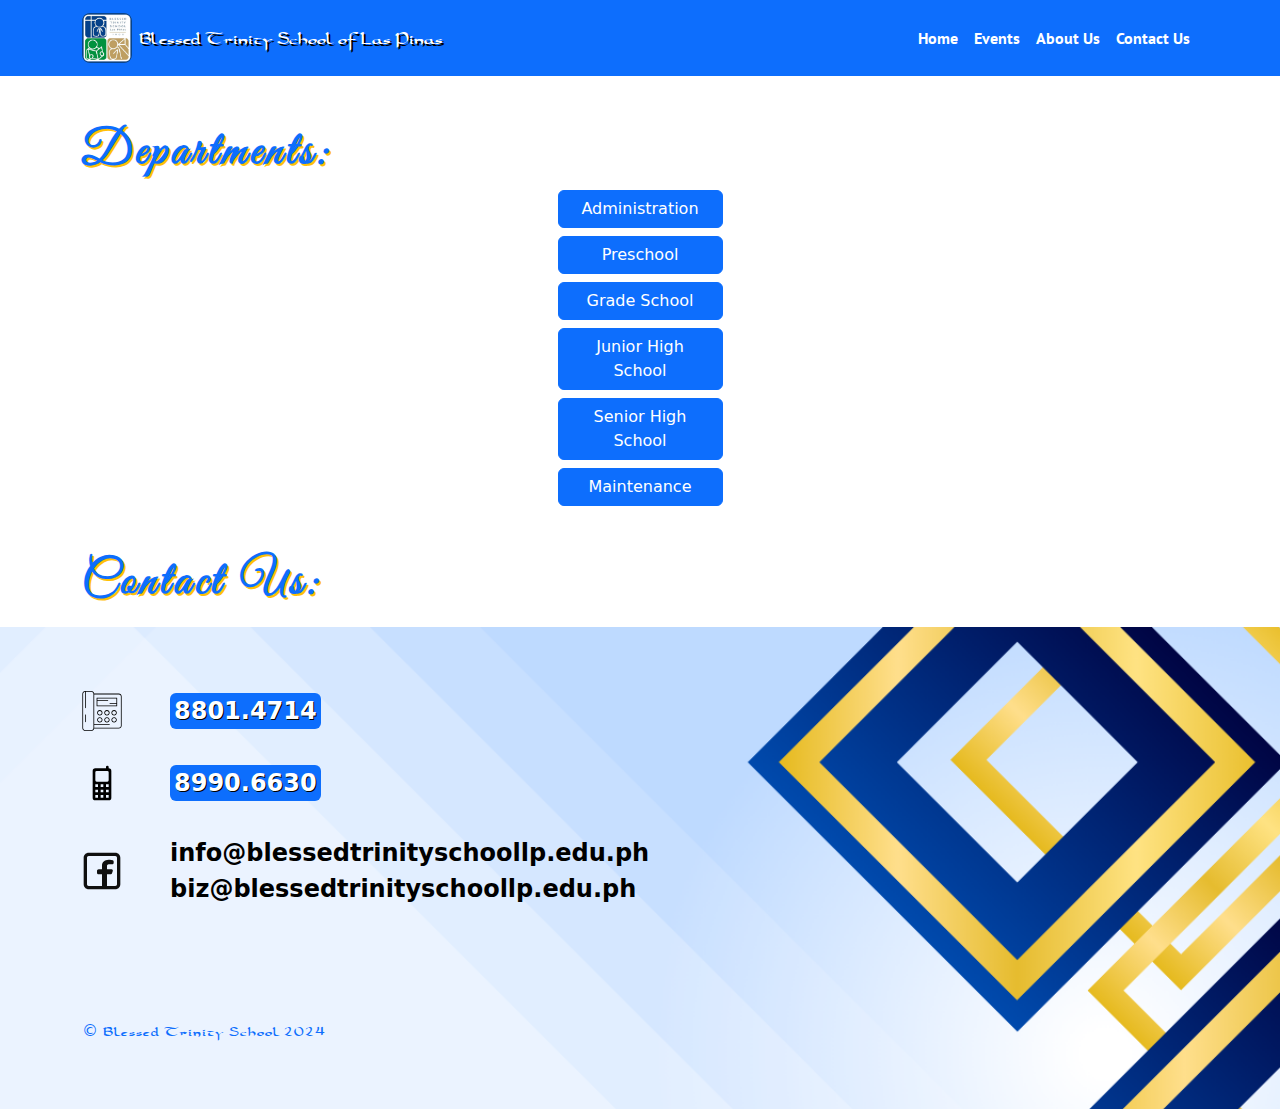
<file: depts.html>
<!DOCTYPE html>
<html lang="en">
  <head>
    <meta charset="UTF-8" />
    <meta name="viewport" content="width=device-width, initial-scale=1.0" />
    <title>Learning Never Stops</title>
    <link rel="icon" type="image/x-icon" href="./favicon-16x16.png">
    <link href="https://cdn.jsdelivr.net/npm/bootstrap@5.3.3/dist/css/bootstrap.min.css" rel="stylesheet" integrity="sha384-QWTKZyjpPEjISv5WaRU9OFeRpok6YctnYmDr5pNlyT2bRjXh0JMhjY6hW+ALEwIH" crossorigin="anonymous">
    <link rel="preconnect" href="https://fonts.googleapis.com" />
    <link rel="preconnect" href="https://fonts.gstatic.com" crossorigin />
    <link
      href="https://fonts.googleapis.com/css2?family=PT+Sans:ital,wght@0,400;0,700;1,400;1,700&display=swap"
      rel="stylesheet"
    />
    <link rel="stylesheet" href="./styles.css" />
  </head>
  <body>
    <section id="navibarfake" class="mb-3">
      <!-- Fake NavBar -->
      <nav class="navbar navbar-expand-md navbar-dark bg-dark">
        <div class="container">
          <a class="navbar-brand" href="#"
            ><img class="rounded-3" src="./images/logo.JPG" height="50" />
            <h1 class="d-inline fs-5">Blessed Trinity School of Las Pinas</h1>
          </a>
          <button
            class="navbar-toggler"
            type="button"
            data-bs-toggle="collapse"
            data-bs-target="#navbarCollapse"
            aria-controls="navbarCollapse"
            aria-expanded="false"
            aria-label="Toggle navigation"
          >
            <span class="navbar-toggler-icon"></span>
          </button>
          <div class="collapse navbar-collapse" id="navbarCollapse">
            <ul class="navbar-nav ms-auto mb-2 mb-md-0">
              <li class="nav-item">
                <a class="nav-link" href="./index.html">Home</a>
              </li>
              <li class="nav-item">
                <a class="nav-link" href="#">Events</a>
              </li>
              <li class="nav-item">
                <a class="nav-link" href="./about.html">About Us</a>
              </li>
              <li class="nav-item">
                <a class="nav-link" href="#footer">Contact Us</a>
              </li>
            </ul>
          </div>
        </div>
      </nav>
    </section>
    <section id="navibar" class="mb-3">
      <!-- NavBar -->
      <nav class="navbar navbar-expand-md navbar-dark fixed-top bg-primary">
        <div class="container">
          <a class="navbar-brand" href="/"
            ><img class="rounded-3" src="./images/logo.JPG" height="50" />
            <h1 class="d-inline fs-5 h1-shadow" style="font-family: font1">
              Blessed Trinity School of Las Pinas
            </h1>
          </a>
          <button
            class="navbar-toggler"
            type="button"
            data-bs-toggle="collapse"
            data-bs-target="#navbarCollapse"
            aria-controls="navbarCollapse"
            aria-expanded="false"
            aria-label="Toggle navigation"
          >
            <span class="navbar-toggler-icon"></span>
          </button>
          <div class="collapse navbar-collapse" id="navbarCollapse">
            <ul class="navbar-nav ms-auto mb-2 mb-md-0">
              <li class="nav-item">
                <a class="nav-link h2-title pt-sans-bold" href="./index.html">Home</a>
              </li>
              <li class="nav-item">
                <a class="nav-link h2-title pt-sans-bold" href="./events.html"
                  >Events</a
                >
              </li>
              <li class="nav-item">
                <a class="nav-link h2-title pt-sans-bold" href="./about.html">About Us</a>
              </li>
              <li class="nav-item">
                <a class="nav-link h2-title pt-sans-bold" href="#footer"
                  >Contact Us</a
                >
              </li>
            </ul>
          </div>
        </div>
      </nav>
    </section>
    <section class="departments">
        <!-- depatments -->
         <h1 class="container font-prime2 text-primary fw-bold display-5 mt-5" style="text-shadow:2px 2px #ffc107;">Departments:</h1>
         <div class="container d-flex flex-column gap-2 flex-wrap align-items-center mx-auto">
          <a class="btn btn-primary" href="./admin.html" style="width:165px;">Administration</a>
          <a class="btn btn-primary" href="./preschool.html" style="width:165px;">Preschool</a>
          <a class="btn btn-primary" href="./gradeschool.html" style="width:165px;">Grade School</a>
          <a class="btn btn-primary" href="./jhs.html" target="_self" style="width:165px;">Junior High School</a>
          <a class="btn btn-primary" href="./shs.html" style="width:165px;">Senior High School</a>
          <a class="btn btn-primary" href="./maintenance.html" style="width:165px;">Maintenance</a>
        </div>         
    </section>
    <h2 class="container font-prime2 text-primary fw-bold display-5 mt-5" style="text-shadow:2px 2px #ffc107;">Contact Us:</h2>
    <section id="footer" class="footer-bg-img mt-3">
      <!-- footer -->      
      <div class="container pt-5">        
        <footer class="d-flex align-items-center pb-3 pt-3">
          <a class="d-flex align-items-center text-body-emphasis text-decoration-none">
            <img src="./images/landline.svg" height="40">
            <span class="fs-4 ms-5  bg-primary fw-bold contact-numbers px-1 rounded-2">8801.4714</span>
          </a>
        </footer>
        <footer class="d-flex align-items-center pb-3 pt-3">
          <a class="d-flex align-items-center text-body-emphasis text-decoration-none">
            <img src="./images/mobile.svg" height="40">
            <span class="fs-4 ms-5 bg-primary fw-bold contact-numbers px-1 rounded-2">8990.6630</span>
          </a>
        </footer>
        <footer class="d-flex align-items-center pb-3 pt-3">
          <a href="https://www.facebook.com/blessedtrinitylp" class="d-flex flex-wrap align-items-center text-body-emphasis text-decoration-none">
            
            <img class="d-flex flex-shrink-1 pe-5" src="./images/facebook.svg" height="40">
            <div class="">
            <span class="fs-4 d-block fw-bold contact-links d-flex flex-shrink-1">info@blessedtrinityschoollp.edu.ph</span>
            <span class="fs-4 fw-bold contact-links d-flex flex-shrink-1">biz@blessedtrinityschoollp.edu.ph</span>
            </div>
          </a>
        </footer>
        <footer class="row row-cols-1 row-cols-sm-2 row-cols-md-12 py-5 mt-5">
          <div class="col">
            <p class="text-body-secondary" style="color:#0d6efd !important;">© <span class="font-prime1">Blessed Trinity School 2024</span></p>
          </div>          
      </div>
    </section>
    <!-- scripting portion -->
    <script src="https://cdn.jsdelivr.net/npm/bootstrap@5.3.3/dist/js/bootstrap.bundle.min.js" integrity="sha384-YvpcrYf0tY3lHB60NNkmXc5s9fDVZLESaAA55NDzOxhy9GkcIdslK1eN7N6jIeHz" crossorigin="anonymous"></script>
  </body>
</html>
</file>
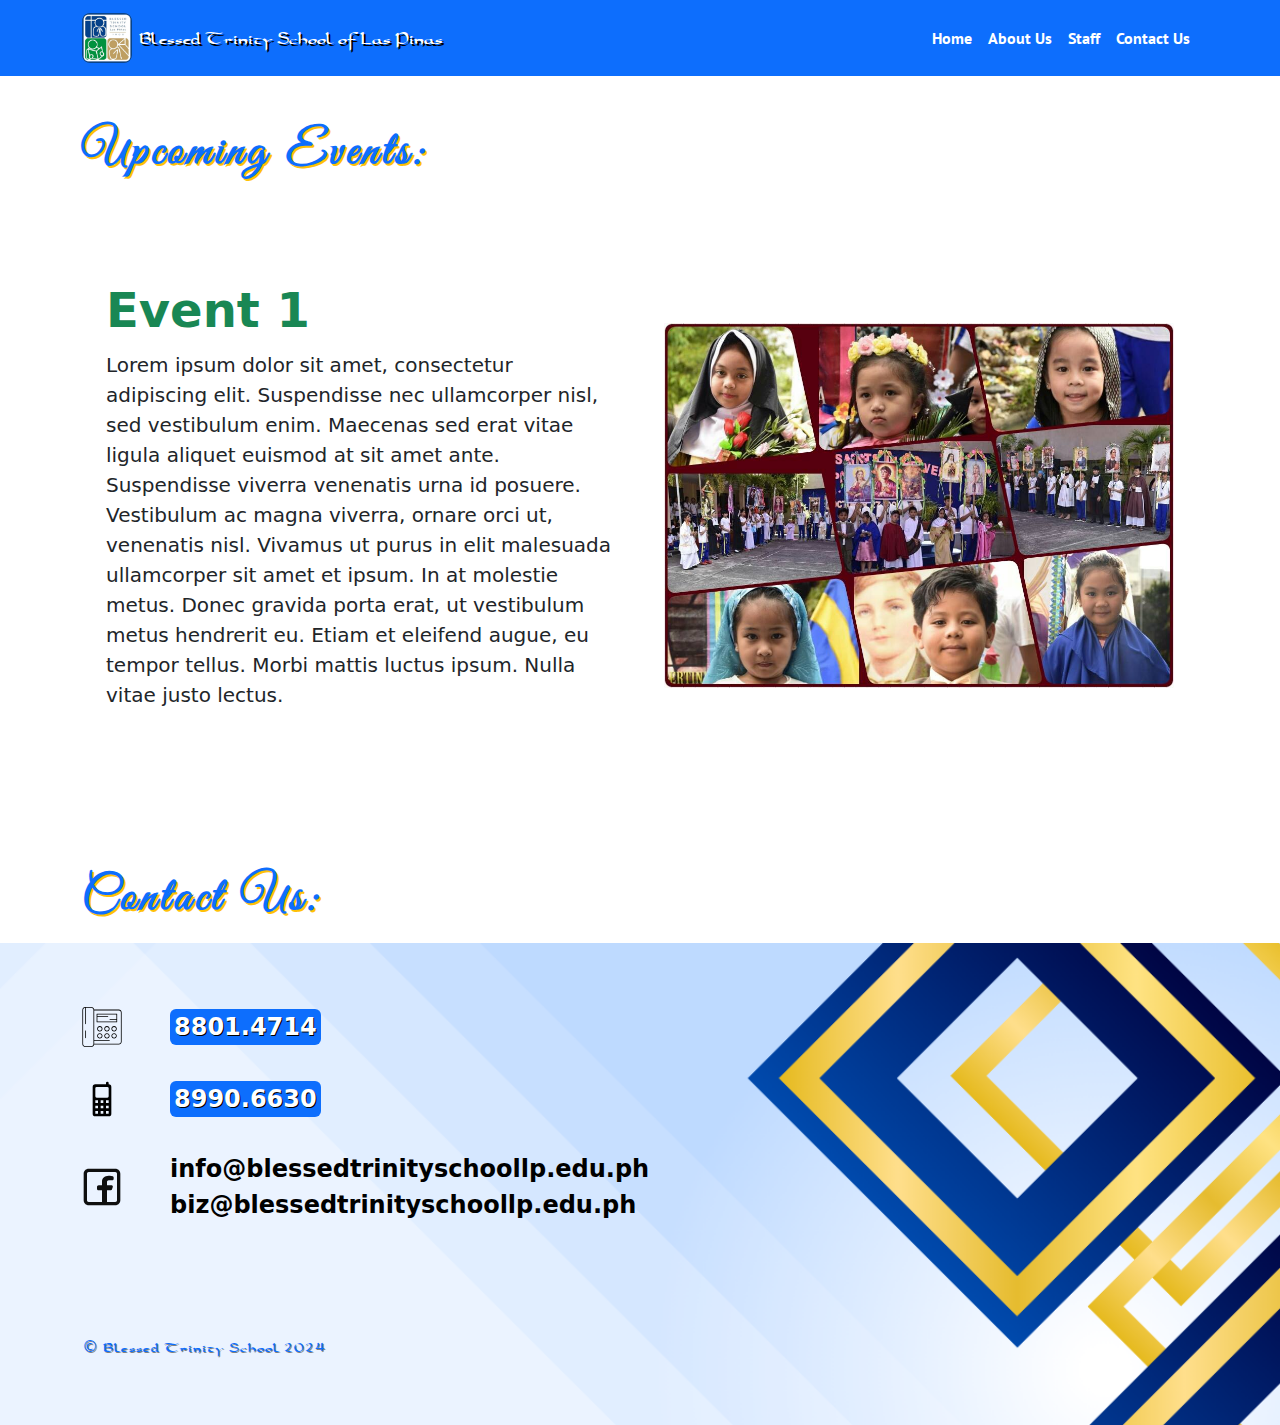
<file: events.html>
<!DOCTYPE html>
<html lang="en">
  <head>
    <meta charset="UTF-8" />
    <meta name="viewport" content="width=device-width, initial-scale=1.0" />
    <title>Document</title>
    <link rel="icon" type="image/x-icon" href="./favicon-16x16.png">
    <link
      href="https://cdn.jsdelivr.net/npm/bootstrap@5.3.3/dist/css/bootstrap.min.css"
      rel="stylesheet"
      integrity="sha384-QWTKZyjpPEjISv5WaRU9OFeRpok6YctnYmDr5pNlyT2bRjXh0JMhjY6hW+ALEwIH"
      crossorigin="anonymous"
    />
    <link rel="preconnect" href="https://fonts.googleapis.com" />
    <link rel="preconnect" href="https://fonts.gstatic.com" crossorigin />
    <link
      href="https://fonts.googleapis.com/css2?family=PT+Sans:ital,wght@0,400;0,700;1,400;1,700&display=swap"
      rel="stylesheet"
    />
    <link rel="stylesheet" href="./styles.css" />
  </head>
  <body>
    <section id="navibarfake" class="mb-3">
      <!-- Fake NavBar -->
      <nav class="navbar navbar-expand-md navbar-dark bg-primary">
        <div class="container">
          <a class="navbar-brand" href="/"
            ><img class="rounded-3" src="./images/logo.JPG" height="50" />
            <h1 class="d-inline fs-5 h1-shadow" style="font-family: font1">
              Blessed Trinity School of Las Pinas
            </h1>
          </a>
          <button
            class="navbar-toggler"
            type="button"
            data-bs-toggle="collapse"
            data-bs-target="#navbarCollapse"
            aria-controls="navbarCollapse"
            aria-expanded="false"
            aria-label="Toggle navigation"
          >
            <span class="navbar-toggler-icon"></span>
          </button>
          <div class="collapse navbar-collapse" id="navbarCollapse">
            <ul class="navbar-nav ms-auto mb-2 mb-md-0">
              <li class="nav-item">
                <a class="nav-link h2-title fw-bold pt-sans-bold" href="#"
                  >Home</a
                >
              </li>
              <li class="nav-item">
                <a
                  class="nav-link h2-title fw-bold pt-sans-bold"
                  href="./about.html"
                  >Events</a
                >
              </li>
              <li class="nav-item">
                <a class="nav-link h2-title fw-bold pt-sans-bold" href="#"
                  >Staff</a
                >
              </li>
              <li class="nav-item">
                <a class="nav-link h2-title fw-bold pt-sans-bold" href="#footer"
                  >Contact Us</a
                >
              </li>
            </ul>
          </div>
        </div>
      </nav>
    </section>
    <section id="navibar" class="mb-3">
      <!-- NavBar -->
      <nav class="navbar navbar-expand-md navbar-dark fixed-top bg-primary">
        <div class="container">
          <a class="navbar-brand" href="./index.html"
            ><img class="rounded-3" src="./images/logo.JPG" height="50" />
            <h1 class="d-inline fs-5 h1-shadow" style="font-family: font1">
              Blessed Trinity School of Las Pinas
            </h1>
          </a>
          <button
            class="navbar-toggler"
            type="button"
            data-bs-toggle="collapse"
            data-bs-target="#navbarCollapse"
            aria-controls="navbarCollapse"
            aria-expanded="false"
            aria-label="Toggle navigation"
          >
            <span class="navbar-toggler-icon"></span>
          </button>
          <div class="collapse navbar-collapse" id="navbarCollapse">
            <ul class="navbar-nav ms-auto mb-2 mb-md-0">
              <li class="nav-item">
                <a class="nav-link h2-title pt-sans-bold" href="/index.html"
                  >Home</a
                >
              </li>
              <li class="nav-item">
                <a class="nav-link h2-title pt-sans-bold" href="./about.html"
                  >About Us</a
                >
              </li>
              <li class="nav-item">
                <a class="nav-link h2-title pt-sans-bold" href="./depts.html"
                  >Staff</a
                >
              </li>
              <li class="nav-item">
                <a class="nav-link h2-title pt-sans-bold" href="#footer"
                  >Contact Us</a
                >
              </li>
            </ul>
          </div>
        </div>
      </nav>
    </section>
    <section id="events" class="mb-5">
      <!-- Events -->
      <div class="container mt-5">
        <h1
          class="font-prime2 text-primary fw-bold display-5"
          style="text-shadow: 2px 2px #ffc107"
        >
          Upcoming Events:
        </h1>
        <div class="container col-xxl-8 px-4 py-5">
          <div class="row flex-lg-row-reverse align-items-center g-5 py-5">
            <div class="col-10 col-sm-8 col-lg-6">
              <img src="./images/cover2.jpg" class="d-block mx-lg-auto img-fluid" alt="Bootstrap Themes" width="700" height="500" loading="lazy">
            </div>
            <div class="col-lg-6">
              <h2 class="display-5 fw-bold text-body-emphasis lh-1 mb-3" style="color:#198754 !important;">Event 1</h2>
              <p class="lead">Lorem ipsum dolor sit amet, consectetur adipiscing elit. Suspendisse nec ullamcorper nisl, sed vestibulum enim. Maecenas sed erat vitae ligula aliquet euismod at sit amet ante. Suspendisse viverra venenatis urna id posuere. Vestibulum ac magna viverra, ornare orci ut, venenatis nisl. Vivamus ut purus in elit malesuada ullamcorper sit amet et ipsum. In at molestie metus. Donec gravida porta erat, ut vestibulum metus hendrerit eu. Etiam et eleifend augue, eu tempor tellus. Morbi mattis luctus ipsum. Nulla vitae justo lectus.</p>              
            </div>
          </div>
        </div>
      </div>
    </section>

    <h2 class="container font-prime2 text-primary fw-bold display-5 h1-shadow mt-5" style="text-shadow:2px 2px #ffc107;">Contact Us:</h2>
    <section id="footer" class="footer-bg-img mt-3">
      <!-- footer -->      
      <div class="container pt-5">        
        <footer class="d-flex align-items-center pb-3 pt-3">
          <a class="d-flex align-items-center text-body-emphasis text-decoration-none">
            <img src="./images/landline.svg" height="40">
            <span class="fs-4 ms-5  bg-primary fw-bold contact-numbers px-1 rounded-2">8801.4714</span>
          </a>
        </footer>
        <footer class="d-flex align-items-center pb-3 pt-3">
          <a class="d-flex align-items-center text-body-emphasis text-decoration-none">
            <img src="./images/mobile.svg" height="40">
            <span class="fs-4 ms-5 bg-primary fw-bold contact-numbers px-1 rounded-2">8990.6630</span>
          </a>
        </footer>
        <footer class="d-flex align-items-center pb-3 pt-3">
          <a href="https://www.facebook.com/blessedtrinitylp" class="d-flex flex-wrap align-items-center text-body-emphasis text-decoration-none">
            
            <img class="d-flex flex-shrink-1 pe-5" src="./images/facebook.svg" height="40">
            <div class="">
            <span class="fs-4 d-block fw-bold contact-links d-flex flex-shrink-1">info@blessedtrinityschoollp.edu.ph</span>
            <span class="fs-4 fw-bold contact-links d-flex flex-shrink-1">biz@blessedtrinityschoollp.edu.ph</span>
            </div>
          </a>
        </footer>
        <footer class="row row-cols-1 row-cols-sm-2 row-cols-md-12 py-5 mt-5">
          <div class="col">
            <p class="text-body-secondary" style="color:#0d6efd !important;text-shadow:1px 1px rgb(128,128,128);">© <span class="font-prime1" style="text-shadow:1px 1px rgb(128,128,128);">Blessed Trinity School 2024</span></p>
          </div>          
      </div>
    </section>

    <!-- scripting portion -->
    <script
      src="https://cdn.jsdelivr.net/npm/bootstrap@5.3.3/dist/js/bootstrap.bundle.min.js"
      integrity="sha384-YvpcrYf0tY3lHB60NNkmXc5s9fDVZLESaAA55NDzOxhy9GkcIdslK1eN7N6jIeHz"
      crossorigin="anonymous"
    ></script>
  </body>
</html>
</file>
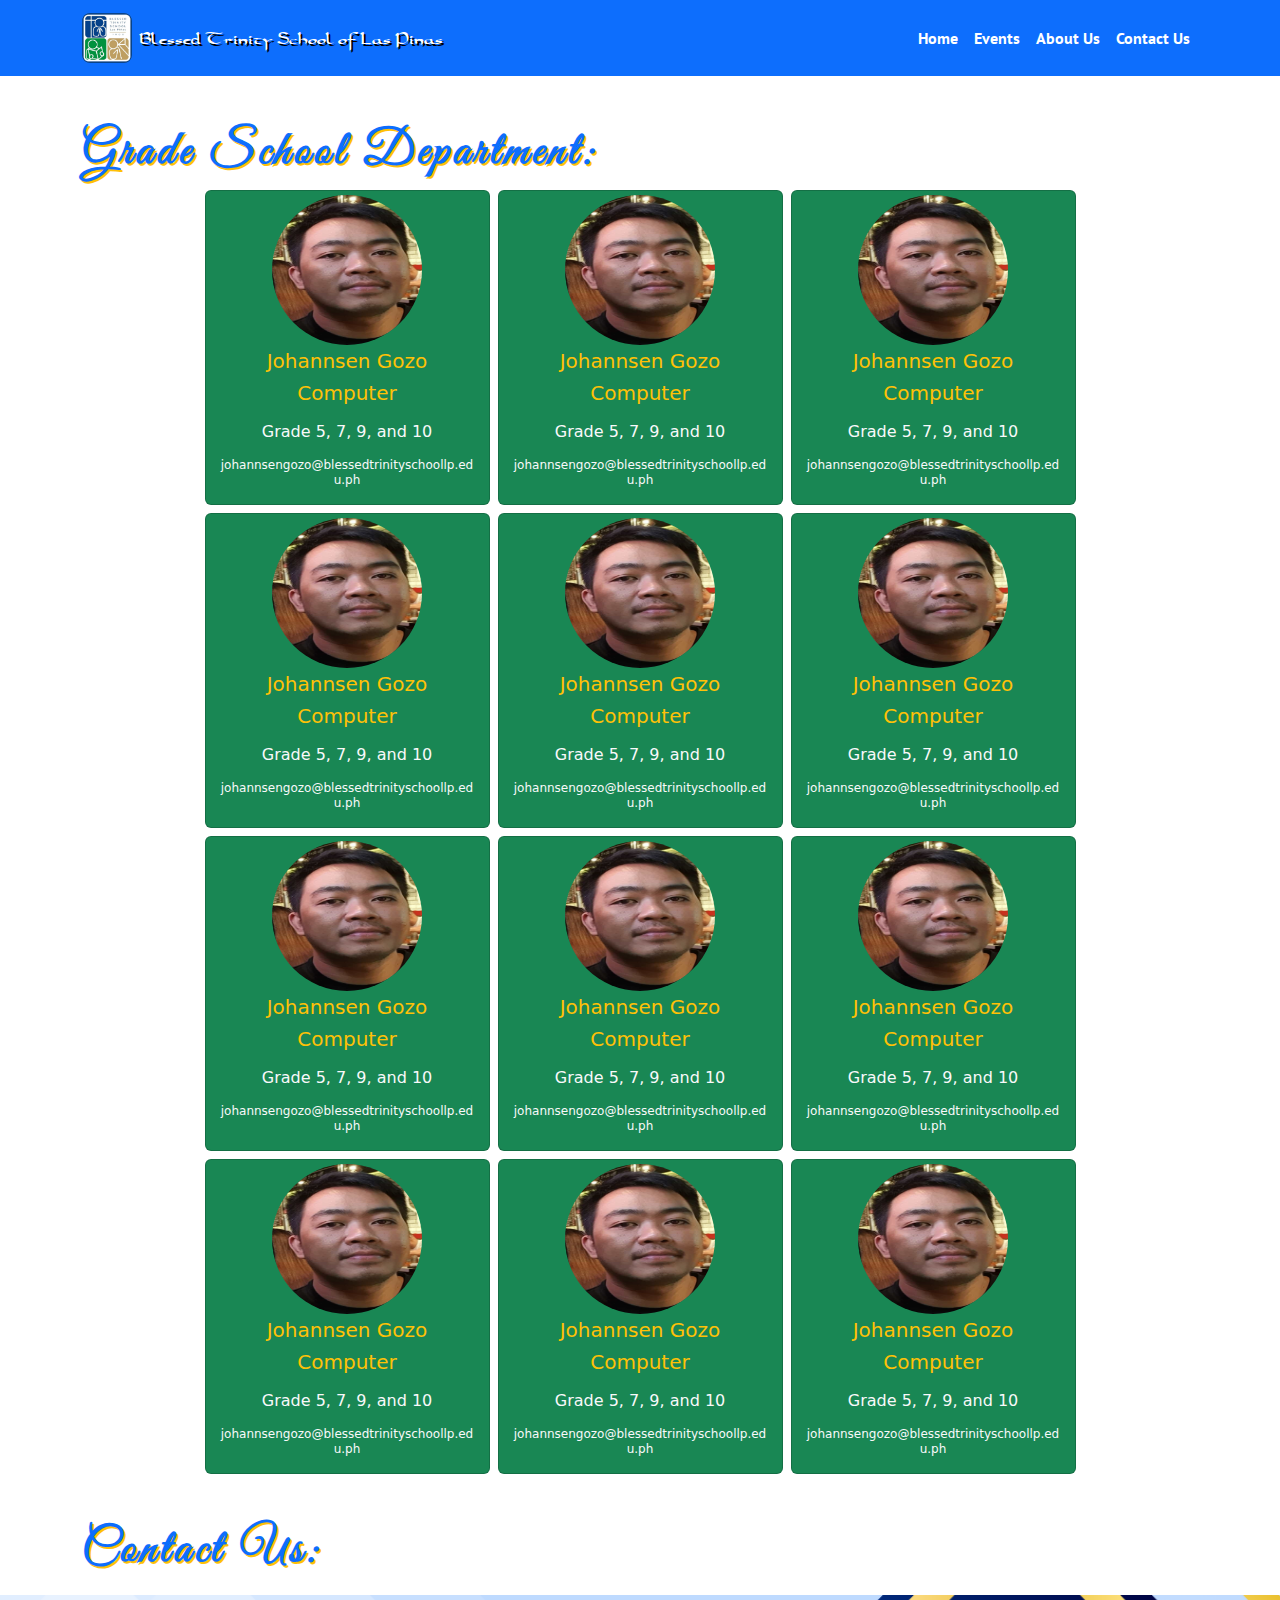
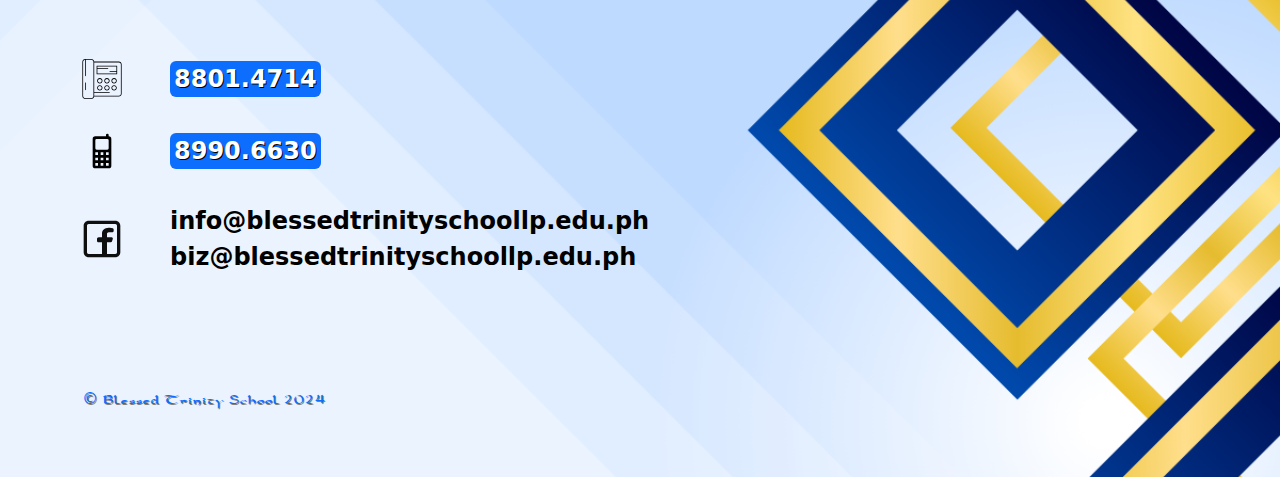
<file: gradeschool.html>
<!DOCTYPE html>
<html lang="en">
  <head>
    <meta charset="UTF-8" />
    <meta name="viewport" content="width=device-width, initial-scale=1.0" />
    <title>Learning Never Stops</title>
    <link rel="icon" type="image/x-icon" href="./favicon-16x16.png">
    <link
      href="https://cdn.jsdelivr.net/npm/bootstrap@5.3.3/dist/css/bootstrap.min.css"
      rel="stylesheet"
      integrity="sha384-QWTKZyjpPEjISv5WaRU9OFeRpok6YctnYmDr5pNlyT2bRjXh0JMhjY6hW+ALEwIH"
      crossorigin="anonymous"
    />
    <link rel="preconnect" href="https://fonts.googleapis.com" />
    <link rel="preconnect" href="https://fonts.gstatic.com" crossorigin />
    <link
      href="https://fonts.googleapis.com/css2?family=PT+Sans:ital,wght@0,400;0,700;1,400;1,700&display=swap"
      rel="stylesheet"
    />
    <link rel="stylesheet" href="./styles.css" />
  </head>
  <body>
    <section id="navibarfake" class="mb-3">
      <!-- Fake NavBar -->
      <nav class="navbar navbar-expand-md navbar-dark bg-dark">
        <div class="container">
          <a class="navbar-brand" href="#"
            ><img class="rounded-3" src="./images/logo.JPG" height="50" />
            <h1 class="d-inline fs-5">Blessed Trinity School of Las Pinas</h1>
          </a>
          <button
            class="navbar-toggler"
            type="button"
            data-bs-toggle="collapse"
            data-bs-target="#navbarCollapse"
            aria-controls="navbarCollapse"
            aria-expanded="false"
            aria-label="Toggle navigation"
          >
            <span class="navbar-toggler-icon"></span>
          </button>
          <div class="collapse navbar-collapse" id="navbarCollapse">
            <ul class="navbar-nav ms-auto mb-2 mb-md-0">
              <li class="nav-item">
                <a class="nav-link" href="#">Events</a>
              </li>
              <li class="nav-item">
                <a class="nav-link" href="#">About Us</a>
              </li>
              <li class="nav-item">
                <a class="nav-link" href="#">Staff</a>
              </li>
              <li class="nav-item">
                <a class="nav-link" href="#">Contact Us</a>
              </li>
            </ul>
          </div>
        </div>
      </nav>
    </section>
    <section id="navibar" class="mb-3">
      <!-- NavBar -->
      <nav class="navbar navbar-expand-md navbar-dark fixed-top bg-primary">
        <div class="container">
          <a class="navbar-brand" href="/"
            ><img class="rounded-3" src="./images/logo.JPG" height="50" />
            <h1 class="d-inline fs-5 h1-shadow" style="font-family: font1">
              Blessed Trinity School of Las Pinas
            </h1>
          </a>
          <button
            class="navbar-toggler"
            type="button"
            data-bs-toggle="collapse"
            data-bs-target="#navbarCollapse"
            aria-controls="navbarCollapse"
            aria-expanded="false"
            aria-label="Toggle navigation"
          >
            <span class="navbar-toggler-icon"></span>
          </button>
          <div class="collapse navbar-collapse" id="navbarCollapse">
            <ul class="navbar-nav ms-auto mb-2 mb-md-0">
              <li class="nav-item">
                <a class="nav-link h2-title pt-sans-bold" href="./index.html"
                  >Home</a
                >
              </li>
              <li class="nav-item">
                <a class="nav-link h2-title pt-sans-bold" href="./events.html">Events</a>
              </li>
              <li class="nav-item">
                <a class="nav-link h2-title pt-sans-bold" href="./about.html"
                  >About Us</a
                >
              </li>
              <li class="nav-item">
                <a class="nav-link h2-title pt-sans-bold" href="#footer"
                  >Contact Us</a
                >
              </li>
            </ul>
          </div>
        </div>
      </nav>
    </section>
    <!-- cards -->
    <h1 class="container font-prime2 text-primary fw-bold display-5 h1-shadow mt-5" style="text-shadow:2px 2px #ffc107;">Grade School Department:</h1>
    <div class="container" style="height: auto">
      <div class="row gap-2 justify-content-center lh-sm">
        <div class="col-lg-3 col-md-4 col-sm-6 card text-center d-flex bg-success text-light">
          <img
            src="./employees/SirSen.PNG"
            class="rounded-circle my-1 mx-auto"
            style="width:150px;height:150px;"
          />
          <h2 class="fs-5 text-warning">Johannsen Gozo</h2>
          <p class="lead text-warning">Computer</p>
          <p>Grade 5, 7, 9, and 10</p>
          <p class="d-flex flex-column" style="font-size:0.75rem">
            johannsengozo@blessedtrinityschoollp.edu.ph
          </p>
        </div>

        <div class="col-lg-3 col-md-4 col-sm-6 card text-center d-flex bg-success text-light">
            <img
              src="./employees/SirSen.PNG"
              class="rounded-circle my-1 mx-auto"
              style="width:150px;height:150px;"
            />
            <h2 class="fs-5 text-warning">Johannsen Gozo</h2>
            <p class="lead text-warning">Computer</p>
            <p>Grade 5, 7, 9, and 10</p>
            <p class="d-flex flex-column" style="font-size:0.75rem">
              johannsengozo@blessedtrinityschoollp.edu.ph
            </p>
          </div>
          <div class="col-lg-3 col-md-4 col-sm-6 card text-center d-flex bg-success text-light">
            <img
              src="./employees/SirSen.PNG"
              class="rounded-circle my-1 mx-auto"
              style="width:150px;height:150px;"
            />
            <h2 class="fs-5 text-warning">Johannsen Gozo</h2>
            <p class="lead text-warning">Computer</p>
            <p>Grade 5, 7, 9, and 10</p>
            <p class="d-flex flex-column" style="font-size:0.75rem">
              johannsengozo@blessedtrinityschoollp.edu.ph
            </p>
          </div>
          <div class="col-lg-3 col-md-4 col-sm-6 card text-center d-flex bg-success text-light">
            <img
              src="./employees/SirSen.PNG"
              class="rounded-circle my-1 mx-auto"
              style="width:150px;height:150px;"
            />
            <h2 class="fs-5 text-warning">Johannsen Gozo</h2>
            <p class="lead text-warning">Computer</p>
            <p>Grade 5, 7, 9, and 10</p>
            <p class="d-flex flex-column" style="font-size:0.75rem">
              johannsengozo@blessedtrinityschoollp.edu.ph
            </p>
          </div>
          <div class="col-lg-3 col-md-4 col-sm-6 card text-center d-flex bg-success text-light">
            <img
              src="./employees/SirSen.PNG"
              class="rounded-circle my-1 mx-auto"
              style="width:150px;height:150px;"
            />
            <h2 class="fs-5 text-warning">Johannsen Gozo</h2>
            <p class="lead text-warning">Computer</p>
            <p>Grade 5, 7, 9, and 10</p>
            <p class="d-flex flex-column" style="font-size:0.75rem">
              johannsengozo@blessedtrinityschoollp.edu.ph
            </p>
          </div>
          <div class="col-lg-3 col-md-4 col-sm-6 card text-center d-flex bg-success text-light">
            <img
              src="./employees/SirSen.PNG"
              class="rounded-circle my-1 mx-auto"
              style="width:150px;height:150px;"
            />
            <h2 class="fs-5 text-warning">Johannsen Gozo</h2>
            <p class="lead text-warning">Computer</p>
            <p>Grade 5, 7, 9, and 10</p>
            <p class="d-flex flex-column" style="font-size:0.75rem">
              johannsengozo@blessedtrinityschoollp.edu.ph
            </p>
          </div>
          <div class="col-lg-3 col-md-4 col-sm-6 card text-center d-flex bg-success text-light">
            <img
              src="./employees/SirSen.PNG"
              class="rounded-circle my-1 mx-auto"
              style="width:150px;height:150px;"
            />
            <h2 class="fs-5 text-warning">Johannsen Gozo</h2>
            <p class="lead text-warning">Computer</p>
            <p>Grade 5, 7, 9, and 10</p>
            <p class="d-flex flex-column" style="font-size:0.75rem">
              johannsengozo@blessedtrinityschoollp.edu.ph
            </p>
          </div>
          <div class="col-lg-3 col-md-4 col-sm-6 card text-center d-flex bg-success text-light">
            <img
              src="./employees/SirSen.PNG"
              class="rounded-circle my-1 mx-auto"
              style="width:150px;height:150px;"
            />
            <h2 class="fs-5 text-warning">Johannsen Gozo</h2>
            <p class="lead text-warning">Computer</p>
            <p>Grade 5, 7, 9, and 10</p>
            <p class="d-flex flex-column" style="font-size:0.75rem">
              johannsengozo@blessedtrinityschoollp.edu.ph
            </p>
          </div>
          <div class="col-lg-3 col-md-4 col-sm-6 card text-center d-flex bg-success text-light">
            <img
              src="./employees/SirSen.PNG"
              class="rounded-circle my-1 mx-auto"
              style="width:150px;height:150px;"
            />
            <h2 class="fs-5 text-warning">Johannsen Gozo</h2>
            <p class="lead text-warning">Computer</p>
            <p>Grade 5, 7, 9, and 10</p>
            <p class="d-flex flex-column" style="font-size:0.75rem">
              johannsengozo@blessedtrinityschoollp.edu.ph
            </p>
          </div>
          <div class="col-lg-3 col-md-4 col-sm-6 card text-center d-flex bg-success text-light">
            <img
              src="./employees/SirSen.PNG"
              class="rounded-circle my-1 mx-auto"
              style="width:150px;height:150px;"
            />
            <h2 class="fs-5 text-warning">Johannsen Gozo</h2>
            <p class="lead text-warning">Computer</p>
            <p>Grade 5, 7, 9, and 10</p>
            <p class="d-flex flex-column" style="font-size:0.75rem">
              johannsengozo@blessedtrinityschoollp.edu.ph
            </p>
          </div>
          <div class="col-lg-3 col-md-4 col-sm-6 card text-center d-flex bg-success text-light">
            <img
              src="./employees/SirSen.PNG"
              class="rounded-circle my-1 mx-auto"
              style="width:150px;height:150px;"
            />
            <h2 class="fs-5 text-warning">Johannsen Gozo</h2>
            <p class="lead text-warning">Computer</p>
            <p>Grade 5, 7, 9, and 10</p>
            <p class="d-flex flex-column" style="font-size:0.75rem">
              johannsengozo@blessedtrinityschoollp.edu.ph
            </p>
          </div>
          <div class="col-lg-3 col-md-4 col-sm-6 card text-center d-flex bg-success text-light">
            <img
              src="./employees/SirSen.PNG"
              class="rounded-circle my-1 mx-auto"
              style="width:150px;height:150px;"
            />
            <h2 class="fs-5 text-warning">Johannsen Gozo</h2>
            <p class="lead text-warning">Computer</p>
            <p>Grade 5, 7, 9, and 10</p>
            <p class="d-flex flex-column" style="font-size:0.75rem">
              johannsengozo@blessedtrinityschoollp.edu.ph
            </p>
          </div>
                                  
      </div>
    </div>

    <h2 class="container font-prime2 text-primary fw-bold display-5 h1-shadow mt-5" style="text-shadow:2px 2px #ffc107;">Contact Us:</h2>
    <section id="footer" class="footer-bg-img mt-3">
      <!-- footer -->      
      <div class="container pt-5">        
        <footer class="d-flex align-items-center pb-3 pt-3">
          <a class="d-flex align-items-center text-body-emphasis text-decoration-none">
            <img src="./images/landline.svg" height="40">
            <span class="fs-4 ms-5  bg-primary fw-bold contact-numbers px-1 rounded-2">8801.4714</span>
          </a>
        </footer>
        <footer class="d-flex align-items-center pb-3 pt-3">
          <a class="d-flex align-items-center text-body-emphasis text-decoration-none">
            <img src="./images/mobile.svg" height="40">
            <span class="fs-4 ms-5 bg-primary fw-bold contact-numbers px-1 rounded-2">8990.6630</span>
          </a>
        </footer>
        <footer class="d-flex align-items-center pb-3 pt-3">
          <a href="https://www.facebook.com/blessedtrinitylp" class="d-flex flex-wrap align-items-center text-body-emphasis text-decoration-none">
            
            <img class="d-flex flex-shrink-1 pe-5" src="./images/facebook.svg" height="40">
            <div class="">
            <span class="fs-4 d-block fw-bold contact-links d-flex flex-shrink-1">info@blessedtrinityschoollp.edu.ph</span>
            <span class="fs-4 fw-bold contact-links d-flex flex-shrink-1">biz@blessedtrinityschoollp.edu.ph</span>
            </div>
          </a>
        </footer>
        <footer class="row row-cols-1 row-cols-sm-2 row-cols-md-12 py-5 mt-5">
          <div class="col">
            <p class="text-body-secondary" style="color:#0d6efd !important;text-shadow:1px 1px rgb(128,128,128);">© <span class="font-prime1" style="text-shadow:1px 1px rgb(128,128,128);">Blessed Trinity School 2024</span></p>
          </div>          
      </div>
    </section>
    <script
      src="https://cdn.jsdelivr.net/npm/bootstrap@5.3.3/dist/js/bootstrap.bundle.min.js"
      integrity="sha384-YvpcrYf0tY3lHB60NNkmXc5s9fDVZLESaAA55NDzOxhy9GkcIdslK1eN7N6jIeHz"
      crossorigin="anonymous"
    ></script>
  </body>
</html>
</file>
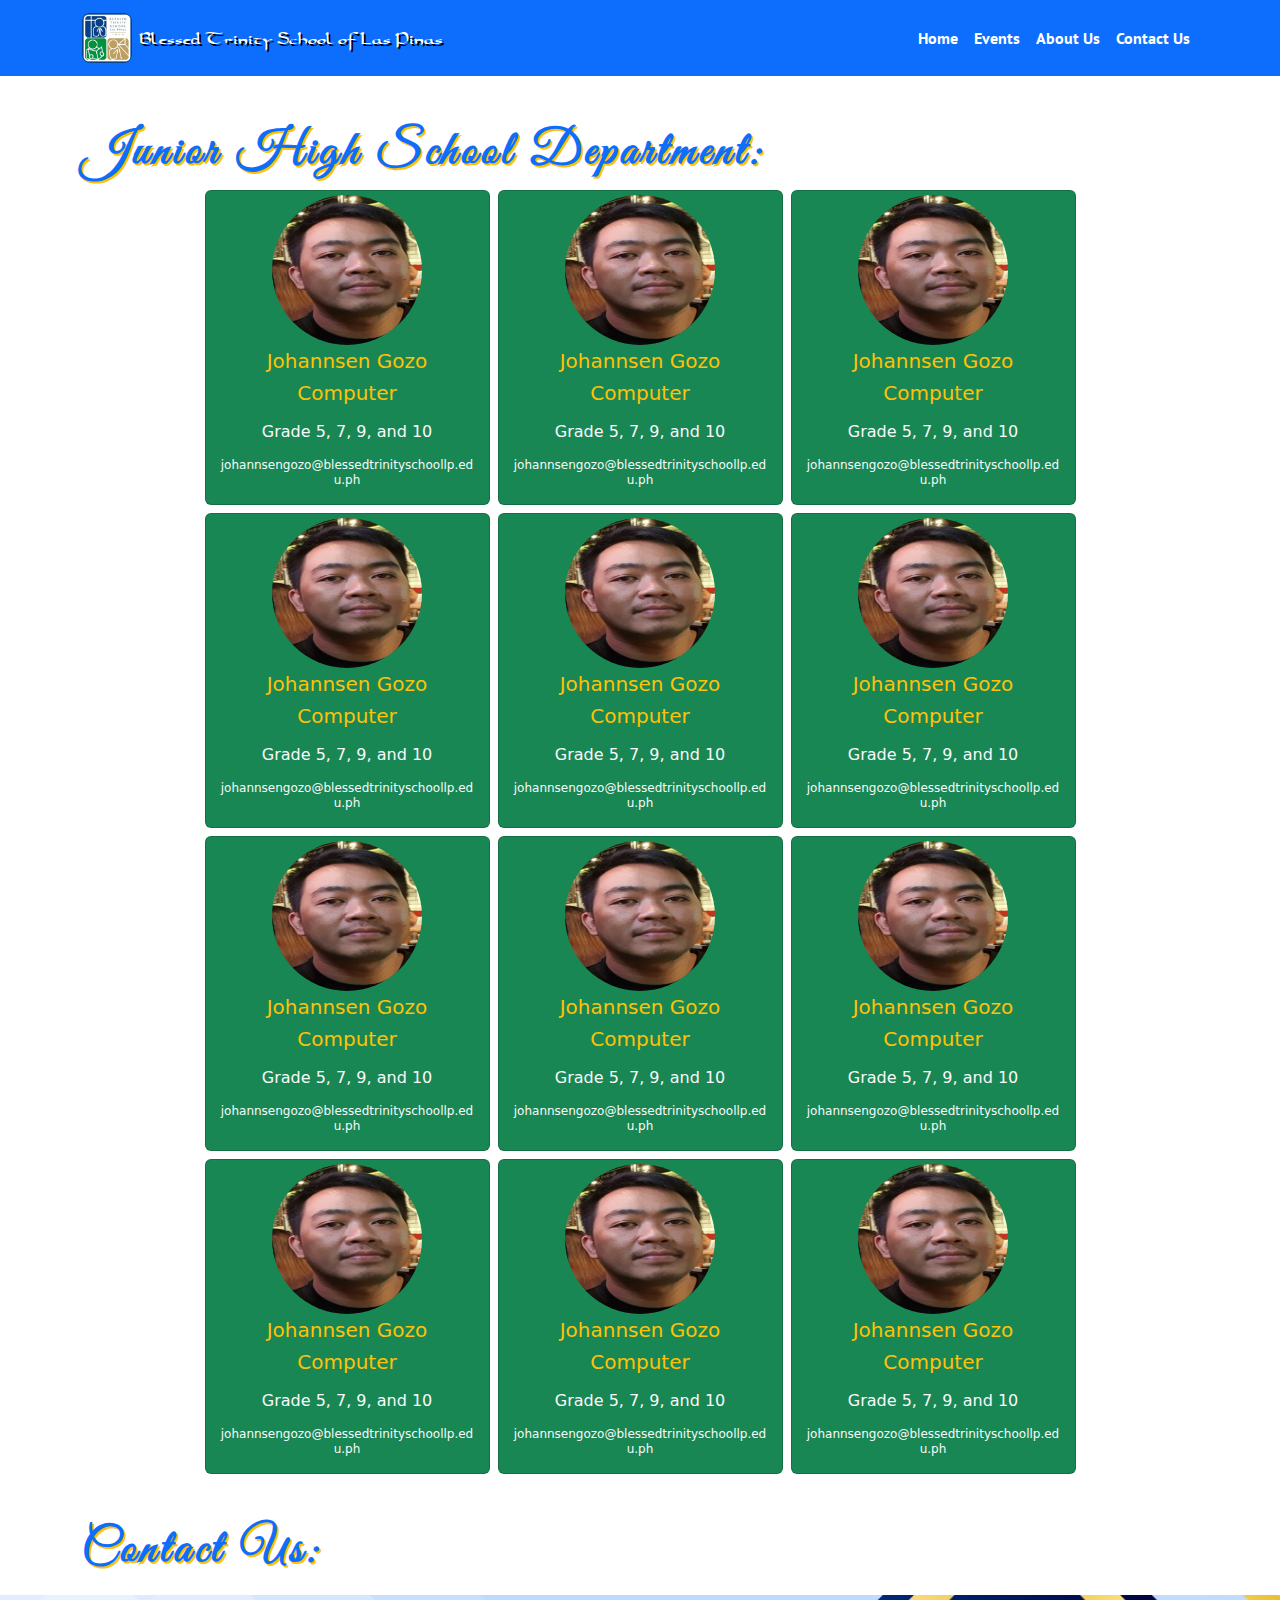
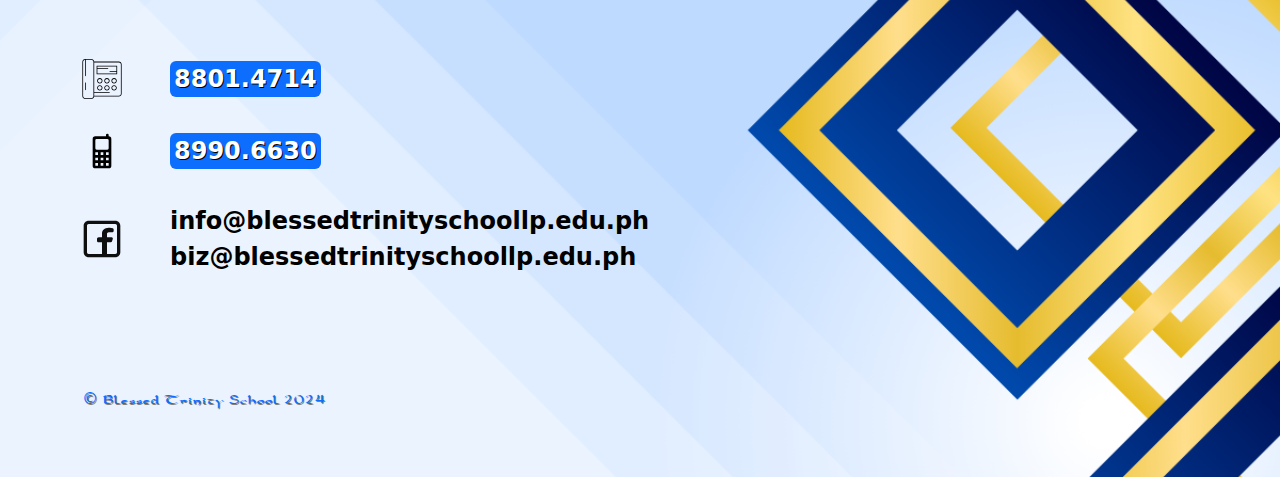
<file: jhs.html>
<!DOCTYPE html>
<html lang="en">
  <head>
    <meta charset="UTF-8" />
    <meta name="viewport" content="width=device-width, initial-scale=1.0" />
    <title>Learning Never Stops</title>
    <link rel="icon" type="image/x-icon" href="./favicon-16x16.png">
    <link
      href="https://cdn.jsdelivr.net/npm/bootstrap@5.3.3/dist/css/bootstrap.min.css"
      rel="stylesheet"
      integrity="sha384-QWTKZyjpPEjISv5WaRU9OFeRpok6YctnYmDr5pNlyT2bRjXh0JMhjY6hW+ALEwIH"
      crossorigin="anonymous"
    />
    <link rel="preconnect" href="https://fonts.googleapis.com" />
    <link rel="preconnect" href="https://fonts.gstatic.com" crossorigin />
    <link
      href="https://fonts.googleapis.com/css2?family=PT+Sans:ital,wght@0,400;0,700;1,400;1,700&display=swap"
      rel="stylesheet"
    />
    <link rel="stylesheet" href="./styles.css" />
  </head>
  <body>
    <section id="navibarfake" class="mb-3">
      <!-- Fake NavBar -->
      <nav class="navbar navbar-expand-md navbar-dark bg-dark">
        <div class="container">
          <a class="navbar-brand" href="#"
            ><img class="rounded-3" src="./images/logo.JPG" height="50" />
            <h1 class="d-inline fs-5">Blessed Trinity School of Las Pinas</h1>
          </a>
          <button
            class="navbar-toggler"
            type="button"
            data-bs-toggle="collapse"
            data-bs-target="#navbarCollapse"
            aria-controls="navbarCollapse"
            aria-expanded="false"
            aria-label="Toggle navigation"
          >
            <span class="navbar-toggler-icon"></span>
          </button>
          <div class="collapse navbar-collapse" id="navbarCollapse">
            <ul class="navbar-nav ms-auto mb-2 mb-md-0">
              <li class="nav-item">
                <a class="nav-link" href="#">Events</a>
              </li>
              <li class="nav-item">
                <a class="nav-link" href="#">About Us</a>
              </li>
              <li class="nav-item">
                <a class="nav-link" href="#">Staff</a>
              </li>
              <li class="nav-item">
                <a class="nav-link" href="#">Contact Us</a>
              </li>
            </ul>
          </div>
        </div>
      </nav>
    </section>
    <section id="navibar" class="mb-3">
      <!-- NavBar -->
      <nav class="navbar navbar-expand-md navbar-dark fixed-top bg-primary">
        <div class="container">
          <a class="navbar-brand" href="/"
            ><img class="rounded-3" src="./images/logo.JPG" height="50" />
            <h1 class="d-inline fs-5 h1-shadow" style="font-family: font1">
              Blessed Trinity School of Las Pinas
            </h1>
          </a>
          <button
            class="navbar-toggler"
            type="button"
            data-bs-toggle="collapse"
            data-bs-target="#navbarCollapse"
            aria-controls="navbarCollapse"
            aria-expanded="false"
            aria-label="Toggle navigation"
          >
            <span class="navbar-toggler-icon"></span>
          </button>
          <div class="collapse navbar-collapse" id="navbarCollapse">
            <ul class="navbar-nav ms-auto mb-2 mb-md-0">
              <li class="nav-item">
                <a class="nav-link h2-title pt-sans-bold" href="./index.html"
                  >Home</a
                >
              </li>
              <li class="nav-item">
                <a class="nav-link h2-title pt-sans-bold" href="./events.html">Events</a>
              </li>
              <li class="nav-item">
                <a class="nav-link h2-title pt-sans-bold" href="./about.html"
                  >About Us</a
                >
              </li>
              <li class="nav-item">
                <a class="nav-link h2-title pt-sans-bold" href="#footer"
                  >Contact Us</a
                >
              </li>
            </ul>
          </div>
        </div>
      </nav>
    </section>
    <!-- cards -->
    <h1 class="container font-prime2 text-primary fw-bold display-5 h1-shadow mt-5" style="text-shadow:2px 2px #ffc107;">Junior High School Department:</h1>
    <div class="container" style="height: auto">
      <div class="row gap-2 justify-content-center lh-sm">
        <div class="col-lg-3 col-md-4 col-sm-6 card text-center d-flex bg-success text-light">
          <img
            src="./employees/SirSen.PNG"
            class="rounded-circle my-1 mx-auto"
            style="width:150px;height:150px;"
          />
          <h2 class="fs-5 text-warning">Johannsen Gozo</h2>
          <p class="lead text-warning">Computer</p>
          <p>Grade 5, 7, 9, and 10</p>
          <p class="d-flex flex-column" style="font-size:0.75rem">
            johannsengozo@blessedtrinityschoollp.edu.ph
          </p>
        </div>

        <div class="col-lg-3 col-md-4 col-sm-6 card text-center d-flex bg-success text-light">
            <img
              src="./employees/SirSen.PNG"
              class="rounded-circle my-1 mx-auto"
              style="width:150px;height:150px;"
            />
            <h2 class="fs-5 text-warning">Johannsen Gozo</h2>
            <p class="lead text-warning">Computer</p>
            <p>Grade 5, 7, 9, and 10</p>
            <p class="d-flex flex-column" style="font-size:0.75rem">
              johannsengozo@blessedtrinityschoollp.edu.ph
            </p>
          </div>
          <div class="col-lg-3 col-md-4 col-sm-6 card text-center d-flex bg-success text-light">
            <img
              src="./employees/SirSen.PNG"
              class="rounded-circle my-1 mx-auto"
              style="width:150px;height:150px;"
            />
            <h2 class="fs-5 text-warning">Johannsen Gozo</h2>
            <p class="lead text-warning">Computer</p>
            <p>Grade 5, 7, 9, and 10</p>
            <p class="d-flex flex-column" style="font-size:0.75rem">
              johannsengozo@blessedtrinityschoollp.edu.ph
            </p>
          </div>
          <div class="col-lg-3 col-md-4 col-sm-6 card text-center d-flex bg-success text-light">
            <img
              src="./employees/SirSen.PNG"
              class="rounded-circle my-1 mx-auto"
              style="width:150px;height:150px;"
            />
            <h2 class="fs-5 text-warning">Johannsen Gozo</h2>
            <p class="lead text-warning">Computer</p>
            <p>Grade 5, 7, 9, and 10</p>
            <p class="d-flex flex-column" style="font-size:0.75rem">
              johannsengozo@blessedtrinityschoollp.edu.ph
            </p>
          </div>
          <div class="col-lg-3 col-md-4 col-sm-6 card text-center d-flex bg-success text-light">
            <img
              src="./employees/SirSen.PNG"
              class="rounded-circle my-1 mx-auto"
              style="width:150px;height:150px;"
            />
            <h2 class="fs-5 text-warning">Johannsen Gozo</h2>
            <p class="lead text-warning">Computer</p>
            <p>Grade 5, 7, 9, and 10</p>
            <p class="d-flex flex-column" style="font-size:0.75rem">
              johannsengozo@blessedtrinityschoollp.edu.ph
            </p>
          </div>
          <div class="col-lg-3 col-md-4 col-sm-6 card text-center d-flex bg-success text-light">
            <img
              src="./employees/SirSen.PNG"
              class="rounded-circle my-1 mx-auto"
              style="width:150px;height:150px;"
            />
            <h2 class="fs-5 text-warning">Johannsen Gozo</h2>
            <p class="lead text-warning">Computer</p>
            <p>Grade 5, 7, 9, and 10</p>
            <p class="d-flex flex-column" style="font-size:0.75rem">
              johannsengozo@blessedtrinityschoollp.edu.ph
            </p>
          </div>
          <div class="col-lg-3 col-md-4 col-sm-6 card text-center d-flex bg-success text-light">
            <img
              src="./employees/SirSen.PNG"
              class="rounded-circle my-1 mx-auto"
              style="width:150px;height:150px;"
            />
            <h2 class="fs-5 text-warning">Johannsen Gozo</h2>
            <p class="lead text-warning">Computer</p>
            <p>Grade 5, 7, 9, and 10</p>
            <p class="d-flex flex-column" style="font-size:0.75rem">
              johannsengozo@blessedtrinityschoollp.edu.ph
            </p>
          </div>
          <div class="col-lg-3 col-md-4 col-sm-6 card text-center d-flex bg-success text-light">
            <img
              src="./employees/SirSen.PNG"
              class="rounded-circle my-1 mx-auto"
              style="width:150px;height:150px;"
            />
            <h2 class="fs-5 text-warning">Johannsen Gozo</h2>
            <p class="lead text-warning">Computer</p>
            <p>Grade 5, 7, 9, and 10</p>
            <p class="d-flex flex-column" style="font-size:0.75rem">
              johannsengozo@blessedtrinityschoollp.edu.ph
            </p>
          </div>
          <div class="col-lg-3 col-md-4 col-sm-6 card text-center d-flex bg-success text-light">
            <img
              src="./employees/SirSen.PNG"
              class="rounded-circle my-1 mx-auto"
              style="width:150px;height:150px;"
            />
            <h2 class="fs-5 text-warning">Johannsen Gozo</h2>
            <p class="lead text-warning">Computer</p>
            <p>Grade 5, 7, 9, and 10</p>
            <p class="d-flex flex-column" style="font-size:0.75rem">
              johannsengozo@blessedtrinityschoollp.edu.ph
            </p>
          </div>
          <div class="col-lg-3 col-md-4 col-sm-6 card text-center d-flex bg-success text-light">
            <img
              src="./employees/SirSen.PNG"
              class="rounded-circle my-1 mx-auto"
              style="width:150px;height:150px;"
            />
            <h2 class="fs-5 text-warning">Johannsen Gozo</h2>
            <p class="lead text-warning">Computer</p>
            <p>Grade 5, 7, 9, and 10</p>
            <p class="d-flex flex-column" style="font-size:0.75rem">
              johannsengozo@blessedtrinityschoollp.edu.ph
            </p>
          </div>
          <div class="col-lg-3 col-md-4 col-sm-6 card text-center d-flex bg-success text-light">
            <img
              src="./employees/SirSen.PNG"
              class="rounded-circle my-1 mx-auto"
              style="width:150px;height:150px;"
            />
            <h2 class="fs-5 text-warning">Johannsen Gozo</h2>
            <p class="lead text-warning">Computer</p>
            <p>Grade 5, 7, 9, and 10</p>
            <p class="d-flex flex-column" style="font-size:0.75rem">
              johannsengozo@blessedtrinityschoollp.edu.ph
            </p>
          </div>
          <div class="col-lg-3 col-md-4 col-sm-6 card text-center d-flex bg-success text-light">
            <img
              src="./employees/SirSen.PNG"
              class="rounded-circle my-1 mx-auto"
              style="width:150px;height:150px;"
            />
            <h2 class="fs-5 text-warning">Johannsen Gozo</h2>
            <p class="lead text-warning">Computer</p>
            <p>Grade 5, 7, 9, and 10</p>
            <p class="d-flex flex-column" style="font-size:0.75rem">
              johannsengozo@blessedtrinityschoollp.edu.ph
            </p>
          </div>
                                  
      </div>
    </div>

    <h2 class="container font-prime2 text-primary fw-bold display-5 h1-shadow mt-5" style="text-shadow:2px 2px #ffc107;">Contact Us:</h2>
    <section id="footer" class="footer-bg-img mt-3">
      <!-- footer -->      
      <div class="container pt-5">        
        <footer class="d-flex align-items-center pb-3 pt-3">
          <a class="d-flex align-items-center text-body-emphasis text-decoration-none">
            <img src="./images/landline.svg" height="40">
            <span class="fs-4 ms-5  bg-primary fw-bold contact-numbers px-1 rounded-2">8801.4714</span>
          </a>
        </footer>
        <footer class="d-flex align-items-center pb-3 pt-3">
          <a class="d-flex align-items-center text-body-emphasis text-decoration-none">
            <img src="./images/mobile.svg" height="40">
            <span class="fs-4 ms-5 bg-primary fw-bold contact-numbers px-1 rounded-2">8990.6630</span>
          </a>
        </footer>
        <footer class="d-flex align-items-center pb-3 pt-3">
          <a href="https://www.facebook.com/blessedtrinitylp" class="d-flex flex-wrap align-items-center text-body-emphasis text-decoration-none">
            
            <img class="d-flex flex-shrink-1 pe-5" src="./images/facebook.svg" height="40">
            <div class="">
            <span class="fs-4 d-block fw-bold contact-links d-flex flex-shrink-1">info@blessedtrinityschoollp.edu.ph</span>
            <span class="fs-4 fw-bold contact-links d-flex flex-shrink-1">biz@blessedtrinityschoollp.edu.ph</span>
            </div>
          </a>
        </footer>
        <footer class="row row-cols-1 row-cols-sm-2 row-cols-md-12 py-5 mt-5">
          <div class="col">
            <p class="text-body-secondary" style="color:#0d6efd !important;text-shadow:1px 1px rgb(128,128,128);">© <span class="font-prime1" style="text-shadow:1px 1px rgb(128,128,128);">Blessed Trinity School 2024</span></p>
          </div>          
      </div>
    </section>
    <script
      src="https://cdn.jsdelivr.net/npm/bootstrap@5.3.3/dist/js/bootstrap.bundle.min.js"
      integrity="sha384-YvpcrYf0tY3lHB60NNkmXc5s9fDVZLESaAA55NDzOxhy9GkcIdslK1eN7N6jIeHz"
      crossorigin="anonymous"
    ></script>
  </body>
</html>
</file>
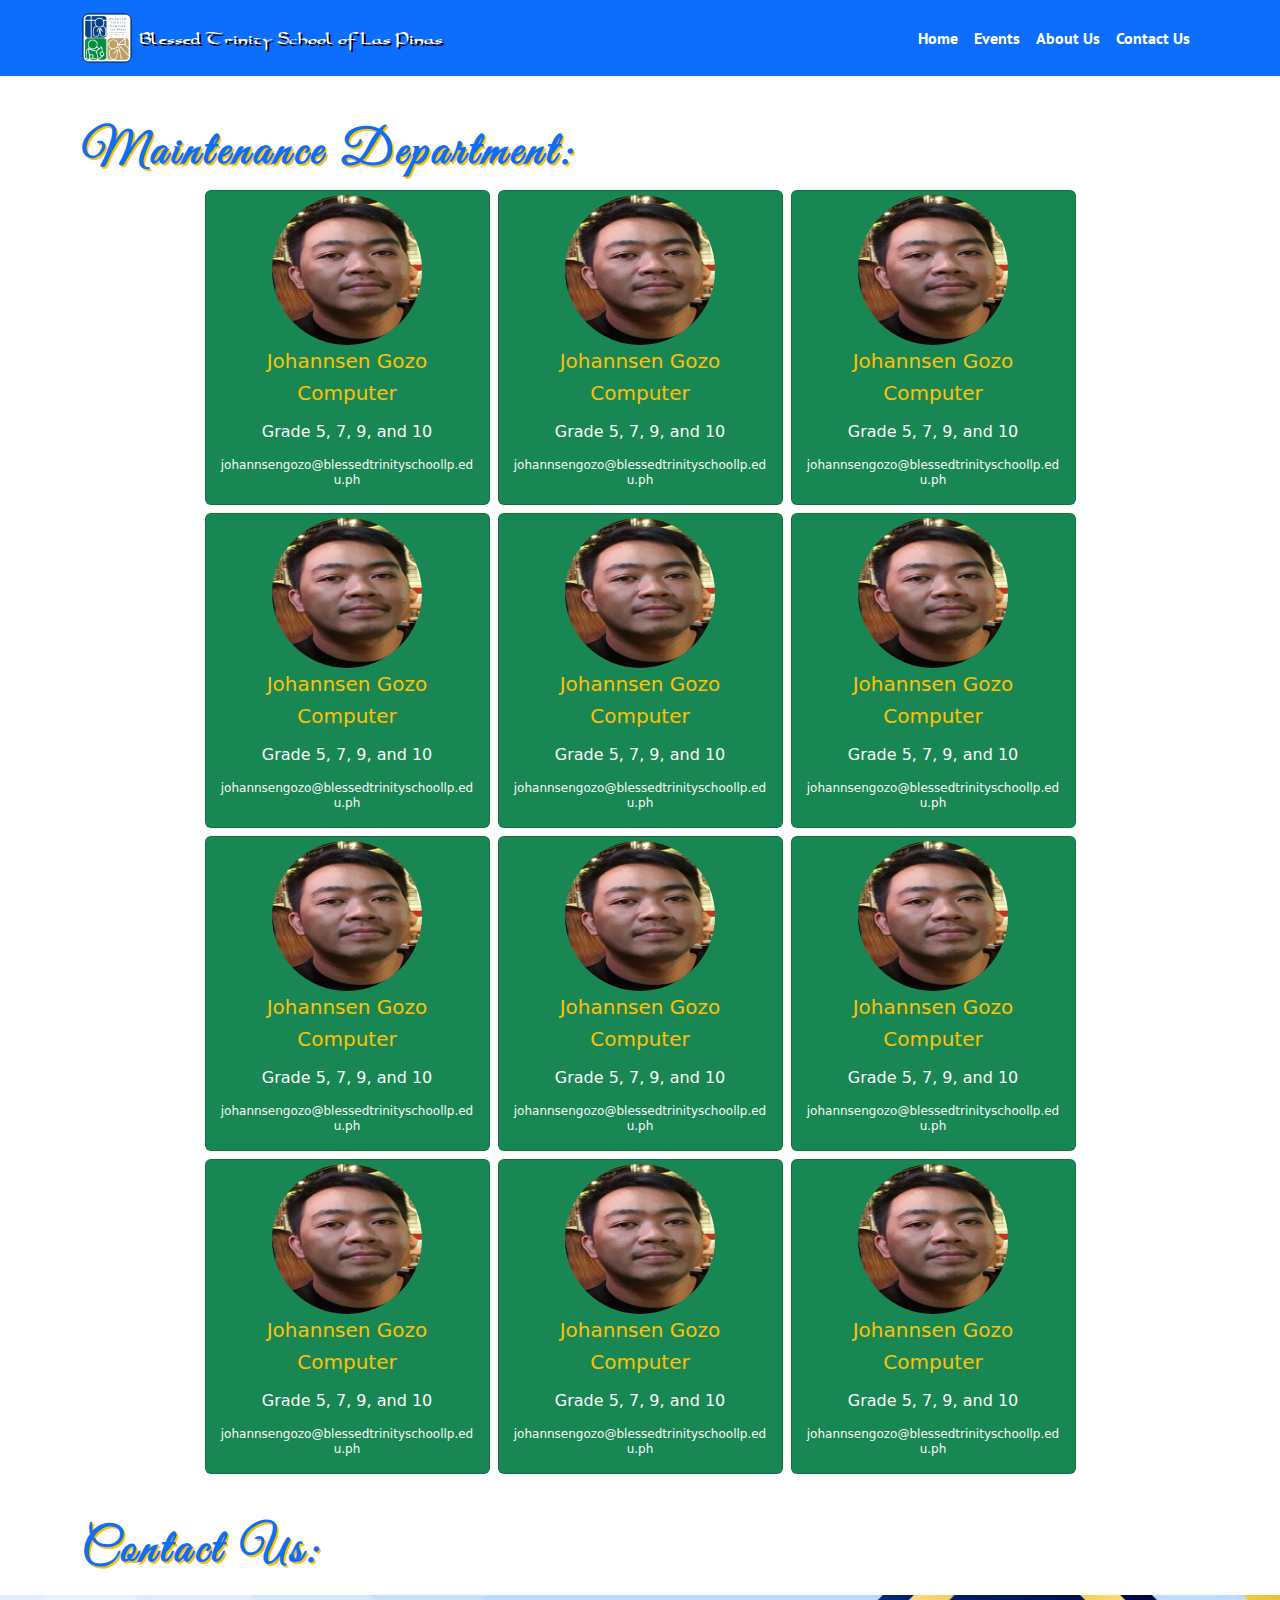
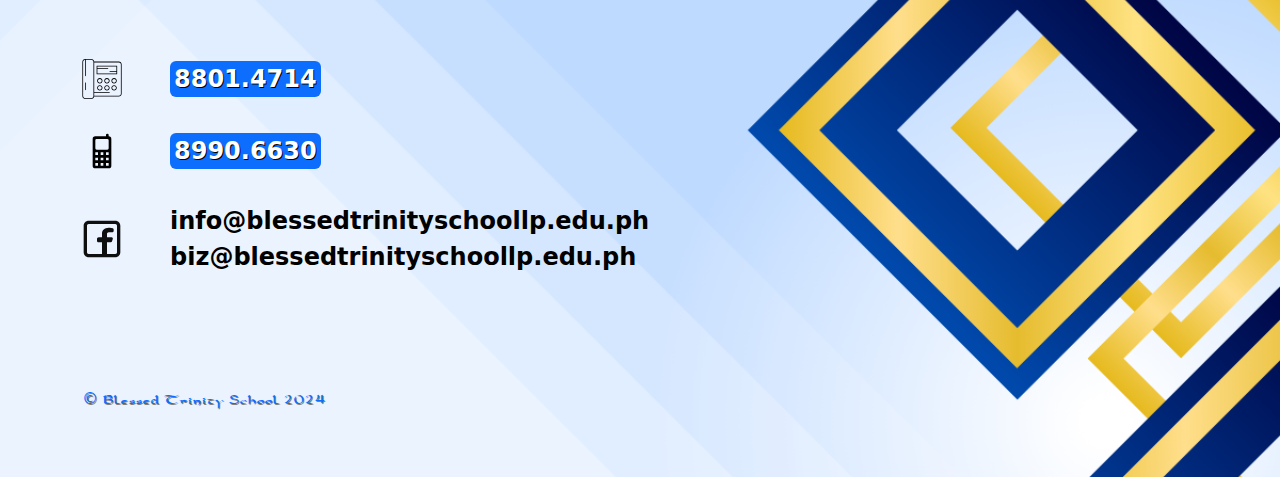
<file: maintenance.html>
<!DOCTYPE html>
<html lang="en">
  <head>
    <meta charset="UTF-8" />
    <meta name="viewport" content="width=device-width, initial-scale=1.0" />
    <title>Learning Never Stops</title>
    <link rel="icon" type="image/x-icon" href="./favicon-16x16.png">
    <link
      href="https://cdn.jsdelivr.net/npm/bootstrap@5.3.3/dist/css/bootstrap.min.css"
      rel="stylesheet"
      integrity="sha384-QWTKZyjpPEjISv5WaRU9OFeRpok6YctnYmDr5pNlyT2bRjXh0JMhjY6hW+ALEwIH"
      crossorigin="anonymous"
    />
    <link rel="preconnect" href="https://fonts.googleapis.com" />
    <link rel="preconnect" href="https://fonts.gstatic.com" crossorigin />
    <link
      href="https://fonts.googleapis.com/css2?family=PT+Sans:ital,wght@0,400;0,700;1,400;1,700&display=swap"
      rel="stylesheet"
    />
    <link rel="stylesheet" href="./styles.css" />
  </head>
  <body>
    <section id="navibarfake" class="mb-3">
      <!-- Fake NavBar -->
      <nav class="navbar navbar-expand-md navbar-dark bg-dark">
        <div class="container">
          <a class="navbar-brand" href="#"
            ><img class="rounded-3" src="./images/logo.JPG" height="50" />
            <h1 class="d-inline fs-5">Blessed Trinity School of Las Pinas</h1>
          </a>
          <button
            class="navbar-toggler"
            type="button"
            data-bs-toggle="collapse"
            data-bs-target="#navbarCollapse"
            aria-controls="navbarCollapse"
            aria-expanded="false"
            aria-label="Toggle navigation"
          >
            <span class="navbar-toggler-icon"></span>
          </button>
          <div class="collapse navbar-collapse" id="navbarCollapse">
            <ul class="navbar-nav ms-auto mb-2 mb-md-0">
              <li class="nav-item">
                <a class="nav-link" href="#">Events</a>
              </li>
              <li class="nav-item">
                <a class="nav-link" href="#">About Us</a>
              </li>
              <li class="nav-item">
                <a class="nav-link" href="#">Staff</a>
              </li>
              <li class="nav-item">
                <a class="nav-link" href="#">Contact Us</a>
              </li>
            </ul>
          </div>
        </div>
      </nav>
    </section>
    <section id="navibar" class="mb-3">
      <!-- NavBar -->
      <nav class="navbar navbar-expand-md navbar-dark fixed-top bg-primary">
        <div class="container">
          <a class="navbar-brand" href="/"
            ><img class="rounded-3" src="./images/logo.JPG" height="50" />
            <h1 class="d-inline fs-5 h1-shadow" style="font-family: font1">
              Blessed Trinity School of Las Pinas
            </h1>
          </a>
          <button
            class="navbar-toggler"
            type="button"
            data-bs-toggle="collapse"
            data-bs-target="#navbarCollapse"
            aria-controls="navbarCollapse"
            aria-expanded="false"
            aria-label="Toggle navigation"
          >
            <span class="navbar-toggler-icon"></span>
          </button>
          <div class="collapse navbar-collapse" id="navbarCollapse">
            <ul class="navbar-nav ms-auto mb-2 mb-md-0">
              <li class="nav-item">
                <a class="nav-link h2-title pt-sans-bold" href="./index.html"
                  >Home</a
                >
              </li>
              <li class="nav-item">
                <a class="nav-link h2-title pt-sans-bold" href="./events.html">Events</a>
              </li>
              <li class="nav-item">
                <a class="nav-link h2-title pt-sans-bold" href="./about.html"
                  >About Us</a
                >
              </li>
              <li class="nav-item">
                <a class="nav-link h2-title pt-sans-bold" href="#footer"
                  >Contact Us</a
                >
              </li>
            </ul>
          </div>
        </div>
      </nav>
    </section>
    <!-- cards -->
    <h1 class="container font-prime2 text-primary fw-bold display-5 h1-shadow mt-5" style="text-shadow:2px 2px #ffc107;">Maintenance Department:</h1>
    <div class="container" style="height: auto">
      <div class="row gap-2 justify-content-center lh-sm">
        <div class="col-lg-3 col-md-4 col-sm-6 card text-center d-flex bg-success text-light">
          <img
            src="./employees/SirSen.PNG"
            class="rounded-circle my-1 mx-auto"
            style="width:150px;height:150px;"
          />
          <h2 class="fs-5 text-warning">Johannsen Gozo</h2>
          <p class="lead text-warning">Computer</p>
          <p>Grade 5, 7, 9, and 10</p>
          <p class="d-flex flex-column" style="font-size:0.75rem">
            johannsengozo@blessedtrinityschoollp.edu.ph
          </p>
        </div>

        <div class="col-lg-3 col-md-4 col-sm-6 card text-center d-flex bg-success text-light">
            <img
              src="./employees/SirSen.PNG"
              class="rounded-circle my-1 mx-auto"
              style="width:150px;height:150px;"
            />
            <h2 class="fs-5 text-warning">Johannsen Gozo</h2>
            <p class="lead text-warning">Computer</p>
            <p>Grade 5, 7, 9, and 10</p>
            <p class="d-flex flex-column" style="font-size:0.75rem">
              johannsengozo@blessedtrinityschoollp.edu.ph
            </p>
          </div>
          <div class="col-lg-3 col-md-4 col-sm-6 card text-center d-flex bg-success text-light">
            <img
              src="./employees/SirSen.PNG"
              class="rounded-circle my-1 mx-auto"
              style="width:150px;height:150px;"
            />
            <h2 class="fs-5 text-warning">Johannsen Gozo</h2>
            <p class="lead text-warning">Computer</p>
            <p>Grade 5, 7, 9, and 10</p>
            <p class="d-flex flex-column" style="font-size:0.75rem">
              johannsengozo@blessedtrinityschoollp.edu.ph
            </p>
          </div>
          <div class="col-lg-3 col-md-4 col-sm-6 card text-center d-flex bg-success text-light">
            <img
              src="./employees/SirSen.PNG"
              class="rounded-circle my-1 mx-auto"
              style="width:150px;height:150px;"
            />
            <h2 class="fs-5 text-warning">Johannsen Gozo</h2>
            <p class="lead text-warning">Computer</p>
            <p>Grade 5, 7, 9, and 10</p>
            <p class="d-flex flex-column" style="font-size:0.75rem">
              johannsengozo@blessedtrinityschoollp.edu.ph
            </p>
          </div>
          <div class="col-lg-3 col-md-4 col-sm-6 card text-center d-flex bg-success text-light">
            <img
              src="./employees/SirSen.PNG"
              class="rounded-circle my-1 mx-auto"
              style="width:150px;height:150px;"
            />
            <h2 class="fs-5 text-warning">Johannsen Gozo</h2>
            <p class="lead text-warning">Computer</p>
            <p>Grade 5, 7, 9, and 10</p>
            <p class="d-flex flex-column" style="font-size:0.75rem">
              johannsengozo@blessedtrinityschoollp.edu.ph
            </p>
          </div>
          <div class="col-lg-3 col-md-4 col-sm-6 card text-center d-flex bg-success text-light">
            <img
              src="./employees/SirSen.PNG"
              class="rounded-circle my-1 mx-auto"
              style="width:150px;height:150px;"
            />
            <h2 class="fs-5 text-warning">Johannsen Gozo</h2>
            <p class="lead text-warning">Computer</p>
            <p>Grade 5, 7, 9, and 10</p>
            <p class="d-flex flex-column" style="font-size:0.75rem">
              johannsengozo@blessedtrinityschoollp.edu.ph
            </p>
          </div>
          <div class="col-lg-3 col-md-4 col-sm-6 card text-center d-flex bg-success text-light">
            <img
              src="./employees/SirSen.PNG"
              class="rounded-circle my-1 mx-auto"
              style="width:150px;height:150px;"
            />
            <h2 class="fs-5 text-warning">Johannsen Gozo</h2>
            <p class="lead text-warning">Computer</p>
            <p>Grade 5, 7, 9, and 10</p>
            <p class="d-flex flex-column" style="font-size:0.75rem">
              johannsengozo@blessedtrinityschoollp.edu.ph
            </p>
          </div>
          <div class="col-lg-3 col-md-4 col-sm-6 card text-center d-flex bg-success text-light">
            <img
              src="./employees/SirSen.PNG"
              class="rounded-circle my-1 mx-auto"
              style="width:150px;height:150px;"
            />
            <h2 class="fs-5 text-warning">Johannsen Gozo</h2>
            <p class="lead text-warning">Computer</p>
            <p>Grade 5, 7, 9, and 10</p>
            <p class="d-flex flex-column" style="font-size:0.75rem">
              johannsengozo@blessedtrinityschoollp.edu.ph
            </p>
          </div>
          <div class="col-lg-3 col-md-4 col-sm-6 card text-center d-flex bg-success text-light">
            <img
              src="./employees/SirSen.PNG"
              class="rounded-circle my-1 mx-auto"
              style="width:150px;height:150px;"
            />
            <h2 class="fs-5 text-warning">Johannsen Gozo</h2>
            <p class="lead text-warning">Computer</p>
            <p>Grade 5, 7, 9, and 10</p>
            <p class="d-flex flex-column" style="font-size:0.75rem">
              johannsengozo@blessedtrinityschoollp.edu.ph
            </p>
          </div>
          <div class="col-lg-3 col-md-4 col-sm-6 card text-center d-flex bg-success text-light">
            <img
              src="./employees/SirSen.PNG"
              class="rounded-circle my-1 mx-auto"
              style="width:150px;height:150px;"
            />
            <h2 class="fs-5 text-warning">Johannsen Gozo</h2>
            <p class="lead text-warning">Computer</p>
            <p>Grade 5, 7, 9, and 10</p>
            <p class="d-flex flex-column" style="font-size:0.75rem">
              johannsengozo@blessedtrinityschoollp.edu.ph
            </p>
          </div>
          <div class="col-lg-3 col-md-4 col-sm-6 card text-center d-flex bg-success text-light">
            <img
              src="./employees/SirSen.PNG"
              class="rounded-circle my-1 mx-auto"
              style="width:150px;height:150px;"
            />
            <h2 class="fs-5 text-warning">Johannsen Gozo</h2>
            <p class="lead text-warning">Computer</p>
            <p>Grade 5, 7, 9, and 10</p>
            <p class="d-flex flex-column" style="font-size:0.75rem">
              johannsengozo@blessedtrinityschoollp.edu.ph
            </p>
          </div>
          <div class="col-lg-3 col-md-4 col-sm-6 card text-center d-flex bg-success text-light">
            <img
              src="./employees/SirSen.PNG"
              class="rounded-circle my-1 mx-auto"
              style="width:150px;height:150px;"
            />
            <h2 class="fs-5 text-warning">Johannsen Gozo</h2>
            <p class="lead text-warning">Computer</p>
            <p>Grade 5, 7, 9, and 10</p>
            <p class="d-flex flex-column" style="font-size:0.75rem">
              johannsengozo@blessedtrinityschoollp.edu.ph
            </p>
          </div>
                                  
      </div>
    </div>

    <h2 class="container font-prime2 text-primary fw-bold display-5 h1-shadow mt-5" style="text-shadow:2px 2px #ffc107;">Contact Us:</h2>
    <section id="footer" class="footer-bg-img mt-3">
      <!-- footer -->      
      <div class="container pt-5">        
        <footer class="d-flex align-items-center pb-3 pt-3">
          <a class="d-flex align-items-center text-body-emphasis text-decoration-none">
            <img src="./images/landline.svg" height="40">
            <span class="fs-4 ms-5  bg-primary fw-bold contact-numbers px-1 rounded-2">8801.4714</span>
          </a>
        </footer>
        <footer class="d-flex align-items-center pb-3 pt-3">
          <a class="d-flex align-items-center text-body-emphasis text-decoration-none">
            <img src="./images/mobile.svg" height="40">
            <span class="fs-4 ms-5 bg-primary fw-bold contact-numbers px-1 rounded-2">8990.6630</span>
          </a>
        </footer>
        <footer class="d-flex align-items-center pb-3 pt-3">
          <a href="https://www.facebook.com/blessedtrinitylp" class="d-flex flex-wrap align-items-center text-body-emphasis text-decoration-none">
            
            <img class="d-flex flex-shrink-1 pe-5" src="./images/facebook.svg" height="40">
            <div class="">
            <span class="fs-4 d-block fw-bold contact-links d-flex flex-shrink-1">info@blessedtrinityschoollp.edu.ph</span>
            <span class="fs-4 fw-bold contact-links d-flex flex-shrink-1">biz@blessedtrinityschoollp.edu.ph</span>
            </div>
          </a>
        </footer>
        <footer class="row row-cols-1 row-cols-sm-2 row-cols-md-12 py-5 mt-5">
          <div class="col">
            <p class="text-body-secondary" style="color:#0d6efd !important;text-shadow:1px 1px rgb(128,128,128);">© <span class="font-prime1" style="text-shadow:1px 1px rgb(128,128,128);">Blessed Trinity School 2024</span></p>
          </div>          
      </div>
    </section>
    <script
      src="https://cdn.jsdelivr.net/npm/bootstrap@5.3.3/dist/js/bootstrap.bundle.min.js"
      integrity="sha384-YvpcrYf0tY3lHB60NNkmXc5s9fDVZLESaAA55NDzOxhy9GkcIdslK1eN7N6jIeHz"
      crossorigin="anonymous"
    ></script>
  </body>
</html>
</file>
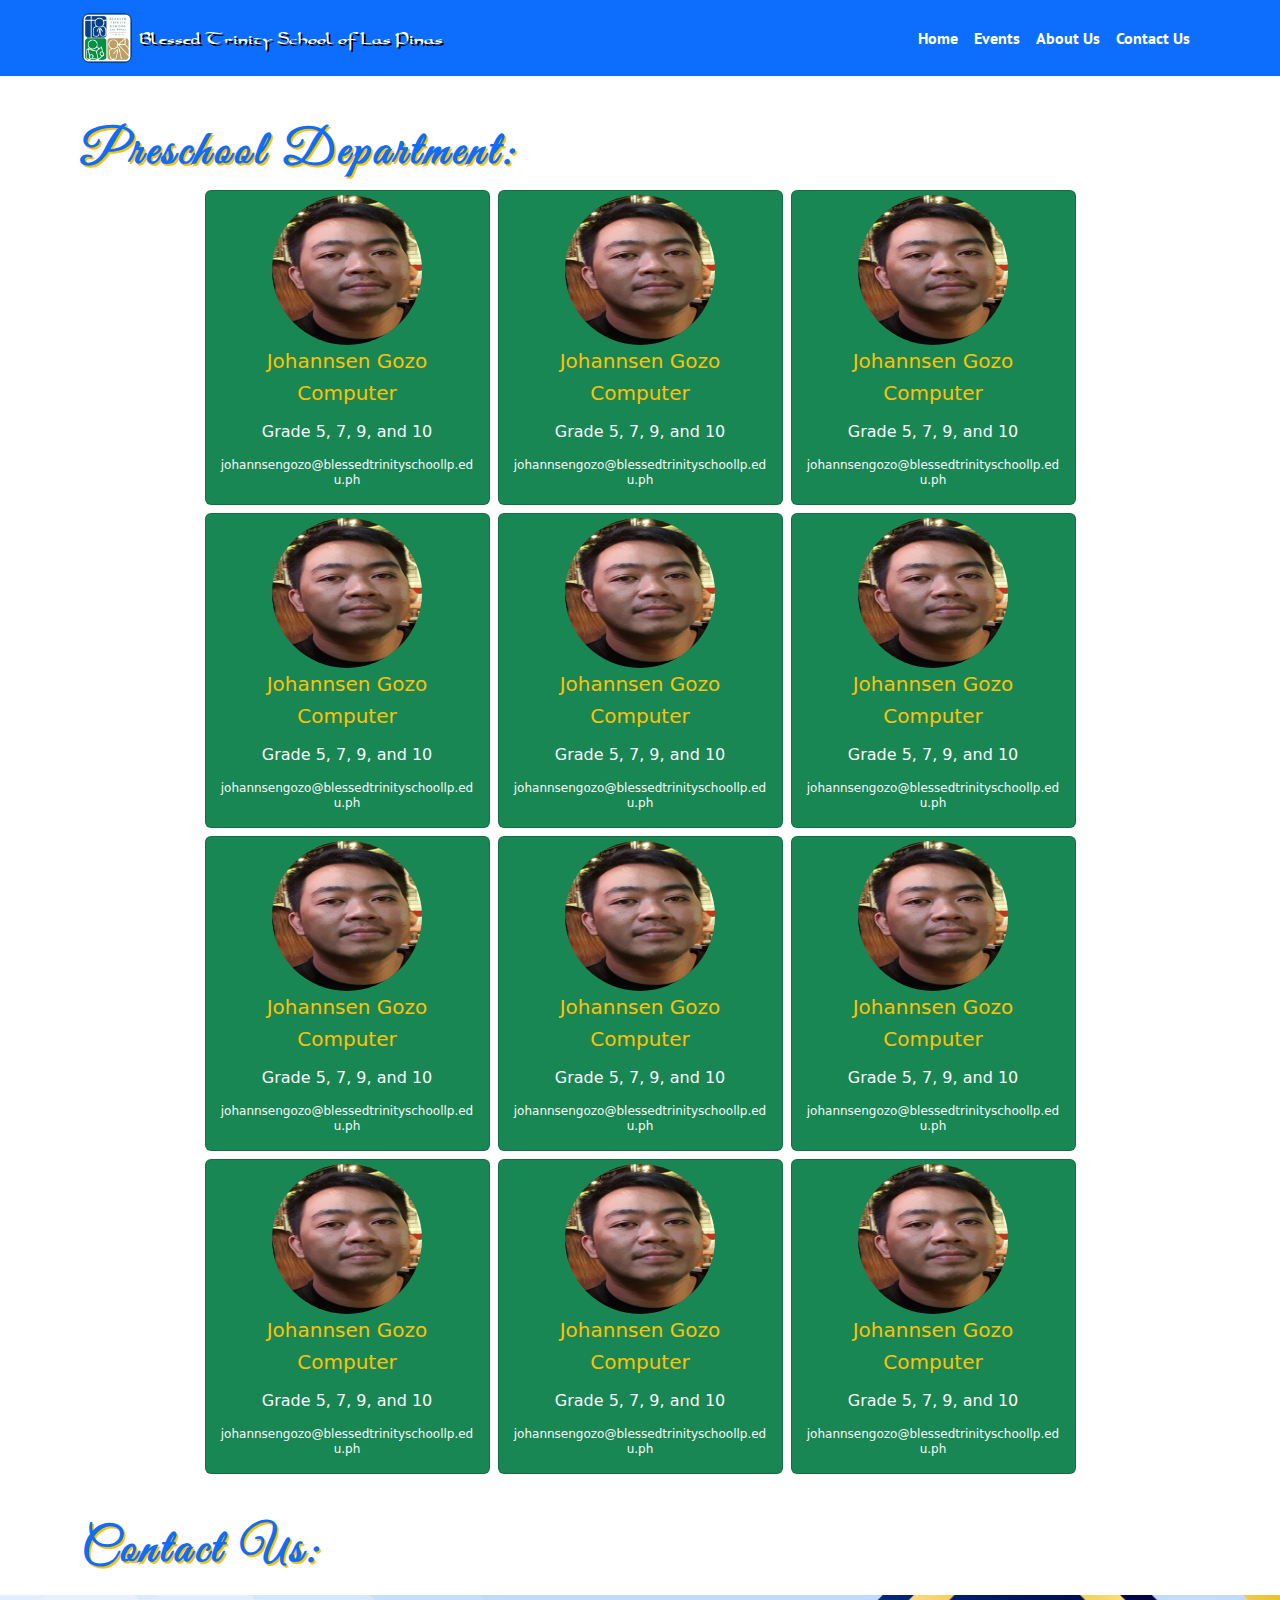
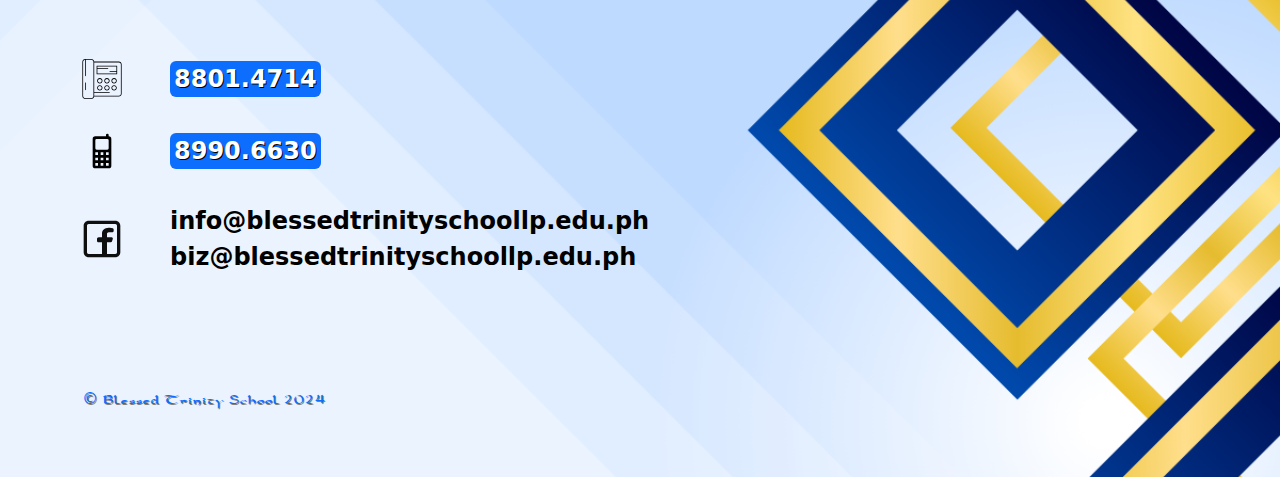
<file: preschool.html>
<!DOCTYPE html>
<html lang="en">
  <head>
    <meta charset="UTF-8" />
    <meta name="viewport" content="width=device-width, initial-scale=1.0" />
    <title>Learning Never Stops</title>
    <link rel="icon" type="image/x-icon" href="./favicon-16x16.png">
    <link
      href="https://cdn.jsdelivr.net/npm/bootstrap@5.3.3/dist/css/bootstrap.min.css"
      rel="stylesheet"
      integrity="sha384-QWTKZyjpPEjISv5WaRU9OFeRpok6YctnYmDr5pNlyT2bRjXh0JMhjY6hW+ALEwIH"
      crossorigin="anonymous"
    />
    <link rel="preconnect" href="https://fonts.googleapis.com" />
    <link rel="preconnect" href="https://fonts.gstatic.com" crossorigin />
    <link
      href="https://fonts.googleapis.com/css2?family=PT+Sans:ital,wght@0,400;0,700;1,400;1,700&display=swap"
      rel="stylesheet"
    />
    <link rel="stylesheet" href="./styles.css" />
  </head>
  <body>
    <section id="navibarfake" class="mb-3">
      <!-- Fake NavBar -->
      <nav class="navbar navbar-expand-md navbar-dark bg-dark">
        <div class="container">
          <a class="navbar-brand" href="#"
            ><img class="rounded-3" src="./images/logo.JPG" height="50" />
            <h1 class="d-inline fs-5">Blessed Trinity School of Las Pinas</h1>
          </a>
          <button
            class="navbar-toggler"
            type="button"
            data-bs-toggle="collapse"
            data-bs-target="#navbarCollapse"
            aria-controls="navbarCollapse"
            aria-expanded="false"
            aria-label="Toggle navigation"
          >
            <span class="navbar-toggler-icon"></span>
          </button>
          <div class="collapse navbar-collapse" id="navbarCollapse">
            <ul class="navbar-nav ms-auto mb-2 mb-md-0">
              <li class="nav-item">
                <a class="nav-link" href="#">Events</a>
              </li>
              <li class="nav-item">
                <a class="nav-link" href="#">About Us</a>
              </li>
              <li class="nav-item">
                <a class="nav-link" href="#">Staff</a>
              </li>
              <li class="nav-item">
                <a class="nav-link" href="#">Contact Us</a>
              </li>
            </ul>
          </div>
        </div>
      </nav>
    </section>
    <section id="navibar" class="mb-3">
      <!-- NavBar -->
      <nav class="navbar navbar-expand-md navbar-dark fixed-top bg-primary">
        <div class="container">
          <a class="navbar-brand" href="/"
            ><img class="rounded-3" src="./images/logo.JPG" height="50" />
            <h1 class="d-inline fs-5 h1-shadow" style="font-family: font1">
              Blessed Trinity School of Las Pinas
            </h1>
          </a>
          <button
            class="navbar-toggler"
            type="button"
            data-bs-toggle="collapse"
            data-bs-target="#navbarCollapse"
            aria-controls="navbarCollapse"
            aria-expanded="false"
            aria-label="Toggle navigation"
          >
            <span class="navbar-toggler-icon"></span>
          </button>
          <div class="collapse navbar-collapse" id="navbarCollapse">
            <ul class="navbar-nav ms-auto mb-2 mb-md-0">
              <li class="nav-item">
                <a class="nav-link h2-title pt-sans-bold" href="./index.html"
                  >Home</a
                >
              </li>
              <li class="nav-item">
                <a class="nav-link h2-title pt-sans-bold" href="./events.html">Events</a>
              </li>
              <li class="nav-item">
                <a class="nav-link h2-title pt-sans-bold" href="./about.html"
                  >About Us</a
                >
              </li>
              <li class="nav-item">
                <a class="nav-link h2-title pt-sans-bold" href="#footer"
                  >Contact Us</a
                >
              </li>
            </ul>
          </div>
        </div>
      </nav>
    </section>
    <!-- cards -->
    <h1 class="container font-prime2 text-primary fw-bold display-5 h1-shadow mt-5" style="text-shadow:2px 2px #ffc107;">Preschool Department:</h1>
    <div class="container" style="height: auto">
      <div class="row gap-2 justify-content-center lh-sm">
        <div class="col-lg-3 col-md-4 col-sm-6 card text-center d-flex bg-success text-light">
          <img
            src="./employees/SirSen.PNG"
            class="rounded-circle my-1 mx-auto"
            style="width:150px;height:150px;"
          />
          <h2 class="fs-5 text-warning">Johannsen Gozo</h2>
          <p class="lead text-warning">Computer</p>
          <p>Grade 5, 7, 9, and 10</p>
          <p class="d-flex flex-column" style="font-size:0.75rem">
            johannsengozo@blessedtrinityschoollp.edu.ph
          </p>
        </div>

        <div class="col-lg-3 col-md-4 col-sm-6 card text-center d-flex bg-success text-light">
            <img
              src="./employees/SirSen.PNG"
              class="rounded-circle my-1 mx-auto"
              style="width:150px;height:150px;"
            />
            <h2 class="fs-5 text-warning">Johannsen Gozo</h2>
            <p class="lead text-warning">Computer</p>
            <p>Grade 5, 7, 9, and 10</p>
            <p class="d-flex flex-column" style="font-size:0.75rem">
              johannsengozo@blessedtrinityschoollp.edu.ph
            </p>
          </div>
          <div class="col-lg-3 col-md-4 col-sm-6 card text-center d-flex bg-success text-light">
            <img
              src="./employees/SirSen.PNG"
              class="rounded-circle my-1 mx-auto"
              style="width:150px;height:150px;"
            />
            <h2 class="fs-5 text-warning">Johannsen Gozo</h2>
            <p class="lead text-warning">Computer</p>
            <p>Grade 5, 7, 9, and 10</p>
            <p class="d-flex flex-column" style="font-size:0.75rem">
              johannsengozo@blessedtrinityschoollp.edu.ph
            </p>
          </div>
          <div class="col-lg-3 col-md-4 col-sm-6 card text-center d-flex bg-success text-light">
            <img
              src="./employees/SirSen.PNG"
              class="rounded-circle my-1 mx-auto"
              style="width:150px;height:150px;"
            />
            <h2 class="fs-5 text-warning">Johannsen Gozo</h2>
            <p class="lead text-warning">Computer</p>
            <p>Grade 5, 7, 9, and 10</p>
            <p class="d-flex flex-column" style="font-size:0.75rem">
              johannsengozo@blessedtrinityschoollp.edu.ph
            </p>
          </div>
          <div class="col-lg-3 col-md-4 col-sm-6 card text-center d-flex bg-success text-light">
            <img
              src="./employees/SirSen.PNG"
              class="rounded-circle my-1 mx-auto"
              style="width:150px;height:150px;"
            />
            <h2 class="fs-5 text-warning">Johannsen Gozo</h2>
            <p class="lead text-warning">Computer</p>
            <p>Grade 5, 7, 9, and 10</p>
            <p class="d-flex flex-column" style="font-size:0.75rem">
              johannsengozo@blessedtrinityschoollp.edu.ph
            </p>
          </div>
          <div class="col-lg-3 col-md-4 col-sm-6 card text-center d-flex bg-success text-light">
            <img
              src="./employees/SirSen.PNG"
              class="rounded-circle my-1 mx-auto"
              style="width:150px;height:150px;"
            />
            <h2 class="fs-5 text-warning">Johannsen Gozo</h2>
            <p class="lead text-warning">Computer</p>
            <p>Grade 5, 7, 9, and 10</p>
            <p class="d-flex flex-column" style="font-size:0.75rem">
              johannsengozo@blessedtrinityschoollp.edu.ph
            </p>
          </div>
          <div class="col-lg-3 col-md-4 col-sm-6 card text-center d-flex bg-success text-light">
            <img
              src="./employees/SirSen.PNG"
              class="rounded-circle my-1 mx-auto"
              style="width:150px;height:150px;"
            />
            <h2 class="fs-5 text-warning">Johannsen Gozo</h2>
            <p class="lead text-warning">Computer</p>
            <p>Grade 5, 7, 9, and 10</p>
            <p class="d-flex flex-column" style="font-size:0.75rem">
              johannsengozo@blessedtrinityschoollp.edu.ph
            </p>
          </div>
          <div class="col-lg-3 col-md-4 col-sm-6 card text-center d-flex bg-success text-light">
            <img
              src="./employees/SirSen.PNG"
              class="rounded-circle my-1 mx-auto"
              style="width:150px;height:150px;"
            />
            <h2 class="fs-5 text-warning">Johannsen Gozo</h2>
            <p class="lead text-warning">Computer</p>
            <p>Grade 5, 7, 9, and 10</p>
            <p class="d-flex flex-column" style="font-size:0.75rem">
              johannsengozo@blessedtrinityschoollp.edu.ph
            </p>
          </div>
          <div class="col-lg-3 col-md-4 col-sm-6 card text-center d-flex bg-success text-light">
            <img
              src="./employees/SirSen.PNG"
              class="rounded-circle my-1 mx-auto"
              style="width:150px;height:150px;"
            />
            <h2 class="fs-5 text-warning">Johannsen Gozo</h2>
            <p class="lead text-warning">Computer</p>
            <p>Grade 5, 7, 9, and 10</p>
            <p class="d-flex flex-column" style="font-size:0.75rem">
              johannsengozo@blessedtrinityschoollp.edu.ph
            </p>
          </div>
          <div class="col-lg-3 col-md-4 col-sm-6 card text-center d-flex bg-success text-light">
            <img
              src="./employees/SirSen.PNG"
              class="rounded-circle my-1 mx-auto"
              style="width:150px;height:150px;"
            />
            <h2 class="fs-5 text-warning">Johannsen Gozo</h2>
            <p class="lead text-warning">Computer</p>
            <p>Grade 5, 7, 9, and 10</p>
            <p class="d-flex flex-column" style="font-size:0.75rem">
              johannsengozo@blessedtrinityschoollp.edu.ph
            </p>
          </div>
          <div class="col-lg-3 col-md-4 col-sm-6 card text-center d-flex bg-success text-light">
            <img
              src="./employees/SirSen.PNG"
              class="rounded-circle my-1 mx-auto"
              style="width:150px;height:150px;"
            />
            <h2 class="fs-5 text-warning">Johannsen Gozo</h2>
            <p class="lead text-warning">Computer</p>
            <p>Grade 5, 7, 9, and 10</p>
            <p class="d-flex flex-column" style="font-size:0.75rem">
              johannsengozo@blessedtrinityschoollp.edu.ph
            </p>
          </div>
          <div class="col-lg-3 col-md-4 col-sm-6 card text-center d-flex bg-success text-light">
            <img
              src="./employees/SirSen.PNG"
              class="rounded-circle my-1 mx-auto"
              style="width:150px;height:150px;"
            />
            <h2 class="fs-5 text-warning">Johannsen Gozo</h2>
            <p class="lead text-warning">Computer</p>
            <p>Grade 5, 7, 9, and 10</p>
            <p class="d-flex flex-column" style="font-size:0.75rem">
              johannsengozo@blessedtrinityschoollp.edu.ph
            </p>
          </div>
                                  
      </div>
    </div>

    <h2 class="container font-prime2 text-primary fw-bold display-5 h1-shadow mt-5" style="text-shadow:2px 2px #ffc107;">Contact Us:</h2>
    <section id="footer" class="footer-bg-img mt-3">
      <!-- footer -->      
      <div class="container pt-5">        
        <footer class="d-flex align-items-center pb-3 pt-3">
          <a class="d-flex align-items-center text-body-emphasis text-decoration-none">
            <img src="./images/landline.svg" height="40">
            <span class="fs-4 ms-5  bg-primary fw-bold contact-numbers px-1 rounded-2">8801.4714</span>
          </a>
        </footer>
        <footer class="d-flex align-items-center pb-3 pt-3">
          <a class="d-flex align-items-center text-body-emphasis text-decoration-none">
            <img src="./images/mobile.svg" height="40">
            <span class="fs-4 ms-5 bg-primary fw-bold contact-numbers px-1 rounded-2">8990.6630</span>
          </a>
        </footer>
        <footer class="d-flex align-items-center pb-3 pt-3">
          <a href="https://www.facebook.com/blessedtrinitylp" class="d-flex flex-wrap align-items-center text-body-emphasis text-decoration-none">
            
            <img class="d-flex flex-shrink-1 pe-5" src="./images/facebook.svg" height="40">
            <div class="">
            <span class="fs-4 d-block fw-bold contact-links d-flex flex-shrink-1">info@blessedtrinityschoollp.edu.ph</span>
            <span class="fs-4 fw-bold contact-links d-flex flex-shrink-1">biz@blessedtrinityschoollp.edu.ph</span>
            </div>
          </a>
        </footer>
        <footer class="row row-cols-1 row-cols-sm-2 row-cols-md-12 py-5 mt-5">
          <div class="col">
            <p class="text-body-secondary" style="color:#0d6efd !important;text-shadow:1px 1px rgb(128,128,128);">© <span class="font-prime1" style="text-shadow:1px 1px rgb(128,128,128);">Blessed Trinity School 2024</span></p>
          </div>          
      </div>
    </section>
    <script
      src="https://cdn.jsdelivr.net/npm/bootstrap@5.3.3/dist/js/bootstrap.bundle.min.js"
      integrity="sha384-YvpcrYf0tY3lHB60NNkmXc5s9fDVZLESaAA55NDzOxhy9GkcIdslK1eN7N6jIeHz"
      crossorigin="anonymous"
    ></script>
  </body>
</html>
</file>
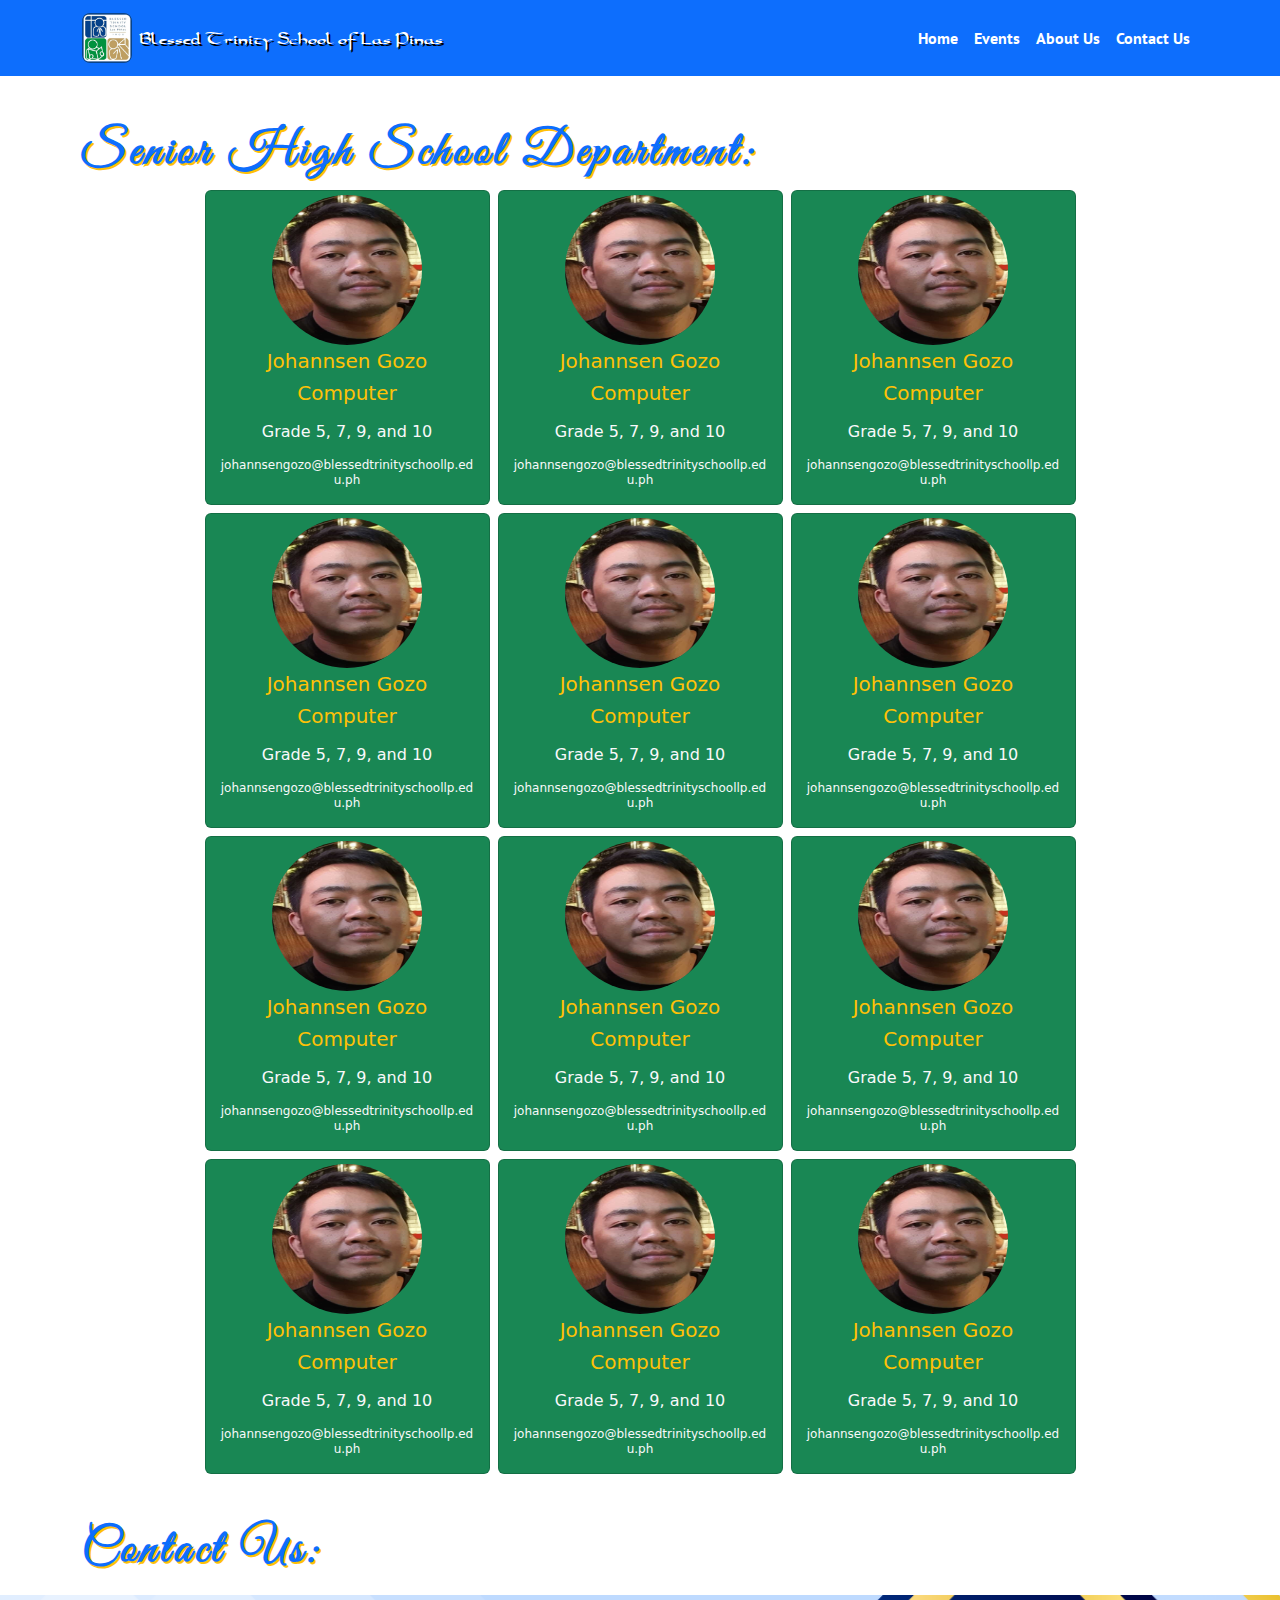
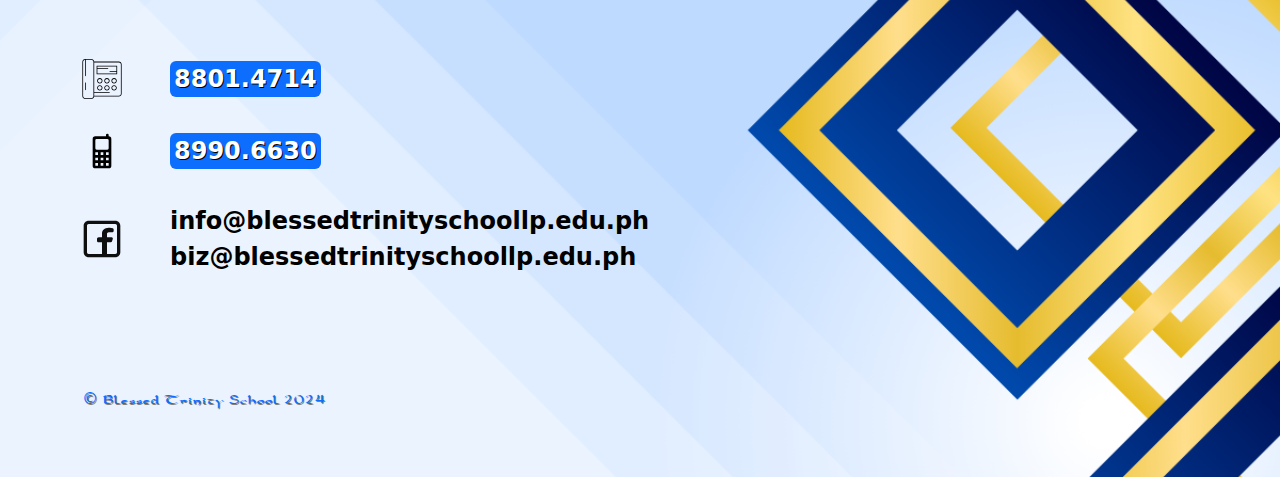
<file: shs.html>
<!DOCTYPE html>
<html lang="en">
  <head>
    <meta charset="UTF-8" />
    <meta name="viewport" content="width=device-width, initial-scale=1.0" />
    <title>Learning Never Stops</title>
    <link rel="icon" type="image/x-icon" href="./favicon-16x16.png">
    <link
      href="https://cdn.jsdelivr.net/npm/bootstrap@5.3.3/dist/css/bootstrap.min.css"
      rel="stylesheet"
      integrity="sha384-QWTKZyjpPEjISv5WaRU9OFeRpok6YctnYmDr5pNlyT2bRjXh0JMhjY6hW+ALEwIH"
      crossorigin="anonymous"
    />
    <link rel="preconnect" href="https://fonts.googleapis.com" />
    <link rel="preconnect" href="https://fonts.gstatic.com" crossorigin />
    <link
      href="https://fonts.googleapis.com/css2?family=PT+Sans:ital,wght@0,400;0,700;1,400;1,700&display=swap"
      rel="stylesheet"
    />
    <link rel="stylesheet" href="./styles.css" />
  </head>
  <body>
    <section id="navibarfake" class="mb-3">
      <!-- Fake NavBar -->
      <nav class="navbar navbar-expand-md navbar-dark bg-dark">
        <div class="container">
          <a class="navbar-brand" href="#"
            ><img class="rounded-3" src="./images/logo.JPG" height="50" />
            <h1 class="d-inline fs-5">Blessed Trinity School of Las Pinas</h1>
          </a>
          <button
            class="navbar-toggler"
            type="button"
            data-bs-toggle="collapse"
            data-bs-target="#navbarCollapse"
            aria-controls="navbarCollapse"
            aria-expanded="false"
            aria-label="Toggle navigation"
          >
            <span class="navbar-toggler-icon"></span>
          </button>
          <div class="collapse navbar-collapse" id="navbarCollapse">
            <ul class="navbar-nav ms-auto mb-2 mb-md-0">
              <li class="nav-item">
                <a class="nav-link" href="#">Events</a>
              </li>
              <li class="nav-item">
                <a class="nav-link" href="#">About Us</a>
              </li>
              <li class="nav-item">
                <a class="nav-link" href="#">Staff</a>
              </li>
              <li class="nav-item">
                <a class="nav-link" href="#">Contact Us</a>
              </li>
            </ul>
          </div>
        </div>
      </nav>
    </section>
    <section id="navibar" class="mb-3">
      <!-- NavBar -->
      <nav class="navbar navbar-expand-md navbar-dark fixed-top bg-primary">
        <div class="container">
          <a class="navbar-brand" href="/"
            ><img class="rounded-3" src="./images/logo.JPG" height="50" />
            <h1 class="d-inline fs-5 h1-shadow" style="font-family: font1">
              Blessed Trinity School of Las Pinas
            </h1>
          </a>
          <button
            class="navbar-toggler"
            type="button"
            data-bs-toggle="collapse"
            data-bs-target="#navbarCollapse"
            aria-controls="navbarCollapse"
            aria-expanded="false"
            aria-label="Toggle navigation"
          >
            <span class="navbar-toggler-icon"></span>
          </button>
          <div class="collapse navbar-collapse" id="navbarCollapse">
            <ul class="navbar-nav ms-auto mb-2 mb-md-0">
              <li class="nav-item">
                <a class="nav-link h2-title pt-sans-bold" href="./index.html"
                  >Home</a
                >
              </li>
              <li class="nav-item">
                <a class="nav-link h2-title pt-sans-bold" href="./events.html">Events</a>
              </li>
              <li class="nav-item">
                <a class="nav-link h2-title pt-sans-bold" href="./about.html"
                  >About Us</a
                >
              </li>
              <li class="nav-item">
                <a class="nav-link h2-title pt-sans-bold" href="#footer"
                  >Contact Us</a
                >
              </li>
            </ul>
          </div>
        </div>
      </nav>
    </section>
    <!-- cards -->
    <h1 class="container font-prime2 text-primary fw-bold display-5 h1-shadow mt-5" style="text-shadow:2px 2px #ffc107;">Senior High School Department:</h1>
    <div class="container" style="height: auto">
      <div class="row gap-2 justify-content-center lh-sm">
        <div class="col-lg-3 col-md-4 col-sm-6 card text-center d-flex bg-success text-light">
          <img
            src="./employees/SirSen.PNG"
            class="rounded-circle my-1 mx-auto"
            style="width:150px;height:150px;"
          />
          <h2 class="fs-5 text-warning">Johannsen Gozo</h2>
          <p class="lead text-warning">Computer</p>
          <p>Grade 5, 7, 9, and 10</p>
          <p class="d-flex flex-column" style="font-size:0.75rem">
            johannsengozo@blessedtrinityschoollp.edu.ph
          </p>
        </div>

        <div class="col-lg-3 col-md-4 col-sm-6 card text-center d-flex bg-success text-light">
            <img
              src="./employees/SirSen.PNG"
              class="rounded-circle my-1 mx-auto"
              style="width:150px;height:150px;"
            />
            <h2 class="fs-5 text-warning">Johannsen Gozo</h2>
            <p class="lead text-warning">Computer</p>
            <p>Grade 5, 7, 9, and 10</p>
            <p class="d-flex flex-column" style="font-size:0.75rem">
              johannsengozo@blessedtrinityschoollp.edu.ph
            </p>
          </div>
          <div class="col-lg-3 col-md-4 col-sm-6 card text-center d-flex bg-success text-light">
            <img
              src="./employees/SirSen.PNG"
              class="rounded-circle my-1 mx-auto"
              style="width:150px;height:150px;"
            />
            <h2 class="fs-5 text-warning">Johannsen Gozo</h2>
            <p class="lead text-warning">Computer</p>
            <p>Grade 5, 7, 9, and 10</p>
            <p class="d-flex flex-column" style="font-size:0.75rem">
              johannsengozo@blessedtrinityschoollp.edu.ph
            </p>
          </div>
          <div class="col-lg-3 col-md-4 col-sm-6 card text-center d-flex bg-success text-light">
            <img
              src="./employees/SirSen.PNG"
              class="rounded-circle my-1 mx-auto"
              style="width:150px;height:150px;"
            />
            <h2 class="fs-5 text-warning">Johannsen Gozo</h2>
            <p class="lead text-warning">Computer</p>
            <p>Grade 5, 7, 9, and 10</p>
            <p class="d-flex flex-column" style="font-size:0.75rem">
              johannsengozo@blessedtrinityschoollp.edu.ph
            </p>
          </div>
          <div class="col-lg-3 col-md-4 col-sm-6 card text-center d-flex bg-success text-light">
            <img
              src="./employees/SirSen.PNG"
              class="rounded-circle my-1 mx-auto"
              style="width:150px;height:150px;"
            />
            <h2 class="fs-5 text-warning">Johannsen Gozo</h2>
            <p class="lead text-warning">Computer</p>
            <p>Grade 5, 7, 9, and 10</p>
            <p class="d-flex flex-column" style="font-size:0.75rem">
              johannsengozo@blessedtrinityschoollp.edu.ph
            </p>
          </div>
          <div class="col-lg-3 col-md-4 col-sm-6 card text-center d-flex bg-success text-light">
            <img
              src="./employees/SirSen.PNG"
              class="rounded-circle my-1 mx-auto"
              style="width:150px;height:150px;"
            />
            <h2 class="fs-5 text-warning">Johannsen Gozo</h2>
            <p class="lead text-warning">Computer</p>
            <p>Grade 5, 7, 9, and 10</p>
            <p class="d-flex flex-column" style="font-size:0.75rem">
              johannsengozo@blessedtrinityschoollp.edu.ph
            </p>
          </div>
          <div class="col-lg-3 col-md-4 col-sm-6 card text-center d-flex bg-success text-light">
            <img
              src="./employees/SirSen.PNG"
              class="rounded-circle my-1 mx-auto"
              style="width:150px;height:150px;"
            />
            <h2 class="fs-5 text-warning">Johannsen Gozo</h2>
            <p class="lead text-warning">Computer</p>
            <p>Grade 5, 7, 9, and 10</p>
            <p class="d-flex flex-column" style="font-size:0.75rem">
              johannsengozo@blessedtrinityschoollp.edu.ph
            </p>
          </div>
          <div class="col-lg-3 col-md-4 col-sm-6 card text-center d-flex bg-success text-light">
            <img
              src="./employees/SirSen.PNG"
              class="rounded-circle my-1 mx-auto"
              style="width:150px;height:150px;"
            />
            <h2 class="fs-5 text-warning">Johannsen Gozo</h2>
            <p class="lead text-warning">Computer</p>
            <p>Grade 5, 7, 9, and 10</p>
            <p class="d-flex flex-column" style="font-size:0.75rem">
              johannsengozo@blessedtrinityschoollp.edu.ph
            </p>
          </div>
          <div class="col-lg-3 col-md-4 col-sm-6 card text-center d-flex bg-success text-light">
            <img
              src="./employees/SirSen.PNG"
              class="rounded-circle my-1 mx-auto"
              style="width:150px;height:150px;"
            />
            <h2 class="fs-5 text-warning">Johannsen Gozo</h2>
            <p class="lead text-warning">Computer</p>
            <p>Grade 5, 7, 9, and 10</p>
            <p class="d-flex flex-column" style="font-size:0.75rem">
              johannsengozo@blessedtrinityschoollp.edu.ph
            </p>
          </div>
          <div class="col-lg-3 col-md-4 col-sm-6 card text-center d-flex bg-success text-light">
            <img
              src="./employees/SirSen.PNG"
              class="rounded-circle my-1 mx-auto"
              style="width:150px;height:150px;"
            />
            <h2 class="fs-5 text-warning">Johannsen Gozo</h2>
            <p class="lead text-warning">Computer</p>
            <p>Grade 5, 7, 9, and 10</p>
            <p class="d-flex flex-column" style="font-size:0.75rem">
              johannsengozo@blessedtrinityschoollp.edu.ph
            </p>
          </div>
          <div class="col-lg-3 col-md-4 col-sm-6 card text-center d-flex bg-success text-light">
            <img
              src="./employees/SirSen.PNG"
              class="rounded-circle my-1 mx-auto"
              style="width:150px;height:150px;"
            />
            <h2 class="fs-5 text-warning">Johannsen Gozo</h2>
            <p class="lead text-warning">Computer</p>
            <p>Grade 5, 7, 9, and 10</p>
            <p class="d-flex flex-column" style="font-size:0.75rem">
              johannsengozo@blessedtrinityschoollp.edu.ph
            </p>
          </div>
          <div class="col-lg-3 col-md-4 col-sm-6 card text-center d-flex bg-success text-light">
            <img
              src="./employees/SirSen.PNG"
              class="rounded-circle my-1 mx-auto"
              style="width:150px;height:150px;"
            />
            <h2 class="fs-5 text-warning">Johannsen Gozo</h2>
            <p class="lead text-warning">Computer</p>
            <p>Grade 5, 7, 9, and 10</p>
            <p class="d-flex flex-column" style="font-size:0.75rem">
              johannsengozo@blessedtrinityschoollp.edu.ph
            </p>
          </div>
                                  
      </div>
    </div>

    <h2 class="container font-prime2 text-primary fw-bold display-5 h1-shadow mt-5" style="text-shadow:2px 2px #ffc107;">Contact Us:</h2>
    <section id="footer" class="footer-bg-img mt-3">
      <!-- footer -->      
      <div class="container pt-5">        
        <footer class="d-flex align-items-center pb-3 pt-3">
          <a class="d-flex align-items-center text-body-emphasis text-decoration-none">
            <img src="./images/landline.svg" height="40">
            <span class="fs-4 ms-5  bg-primary fw-bold contact-numbers px-1 rounded-2">8801.4714</span>
          </a>
        </footer>
        <footer class="d-flex align-items-center pb-3 pt-3">
          <a class="d-flex align-items-center text-body-emphasis text-decoration-none">
            <img src="./images/mobile.svg" height="40">
            <span class="fs-4 ms-5 bg-primary fw-bold contact-numbers px-1 rounded-2">8990.6630</span>
          </a>
        </footer>
        <footer class="d-flex align-items-center pb-3 pt-3">
          <a href="https://www.facebook.com/blessedtrinitylp" class="d-flex flex-wrap align-items-center text-body-emphasis text-decoration-none">
            
            <img class="d-flex flex-shrink-1 pe-5" src="./images/facebook.svg" height="40">
            <div class="">
            <span class="fs-4 d-block fw-bold contact-links d-flex flex-shrink-1">info@blessedtrinityschoollp.edu.ph</span>
            <span class="fs-4 fw-bold contact-links d-flex flex-shrink-1">biz@blessedtrinityschoollp.edu.ph</span>
            </div>
          </a>
        </footer>
        <footer class="row row-cols-1 row-cols-sm-2 row-cols-md-12 py-5 mt-5">
          <div class="col">
            <p class="text-body-secondary" style="color:#0d6efd !important;text-shadow:1px 1px rgb(128,128,128);">© <span class="font-prime1" style="text-shadow:1px 1px rgb(128,128,128);">Blessed Trinity School 2024</span></p>
          </div>          
      </div>
    </section>
    <script
      src="https://cdn.jsdelivr.net/npm/bootstrap@5.3.3/dist/js/bootstrap.bundle.min.js"
      integrity="sha384-YvpcrYf0tY3lHB60NNkmXc5s9fDVZLESaAA55NDzOxhy9GkcIdslK1eN7N6jIeHz"
      crossorigin="anonymous"
    ></script>
  </body>
</html>
</file>
<file: styles.css>
@font-face {
  font-family: font2;
  src: url(./custom-font/GreatVibes-Regular.ttf);
}
@font-face {
  font-family: font1;
  src: url(./custom-font/carolingia.ttf);
}
.font-prime1 {
  font-family: font1;
  letter-spacing: 1px;
}
.font-prime2 {
  font-family: font2;
  letter-spacing: 4px;
}

.h1-shadow {
  text-shadow: 2px 2px black;
}

div > ul a:hover {
  text-shadow: 1px 1px black;
  color: #ffc107 !important;
}

.title-bg-img {
  background-image: url("./images/cover3.jpg");
  background-size: 100% 100%;
}

.img-cards {
  background-size: cover;
}

.h2-title-span {
  color: #198754 !important;
  text-shadow: 2px 2px #ffc107;
}

.h2-title {
  color: #fff !important;
}

.map-center {
  display: flex;
  justify-content: center;
}

.footer-bg-img {
  background-image: url("./images/footer.png");
  background-size: cover;
}

.contact-links:hover {
  text-shadow: 1px 1px black;
  color: #ffc107 !important;
}

.contact-numbers {
  text-shadow: 1px 1px black;
  color: white !important;
}

.dept {
  height: 70px;
  border-radius: 1rem;
}

.admin {
  background-color: blue;
  max-width: 50vw;
}

.jhs {
  background-color: red;
  max-width: 50vw;
}

.shs {
  background-color: white;
  max-width: 50vw;
}

.gradeschool {
  background-color: yellow;
  max-width: 50vw;
}

.preschool {
  background-color: green;
  max-width: 50vw;
}

.maintenance {
  background-color: violet;
  max-width: 50vw;
}

/* Google Font */
.pt-sans-regular {
  font-family: "PT Sans", sans-serif;
  font-weight: 400;
  font-style: normal;
}

.pt-sans-bold {
  font-family: "PT Sans", sans-serif;
  font-weight: 700;
  font-style: normal;
}

.pt-sans-regular-italic {
  font-family: "PT Sans", sans-serif;
  font-weight: 400;
  font-style: italic;
}

.pt-sans-bold-italic {
  font-family: "PT Sans", sans-serif;
  font-weight: 700;
  font-style: italic;
}

/* ************************************ */
</file>
